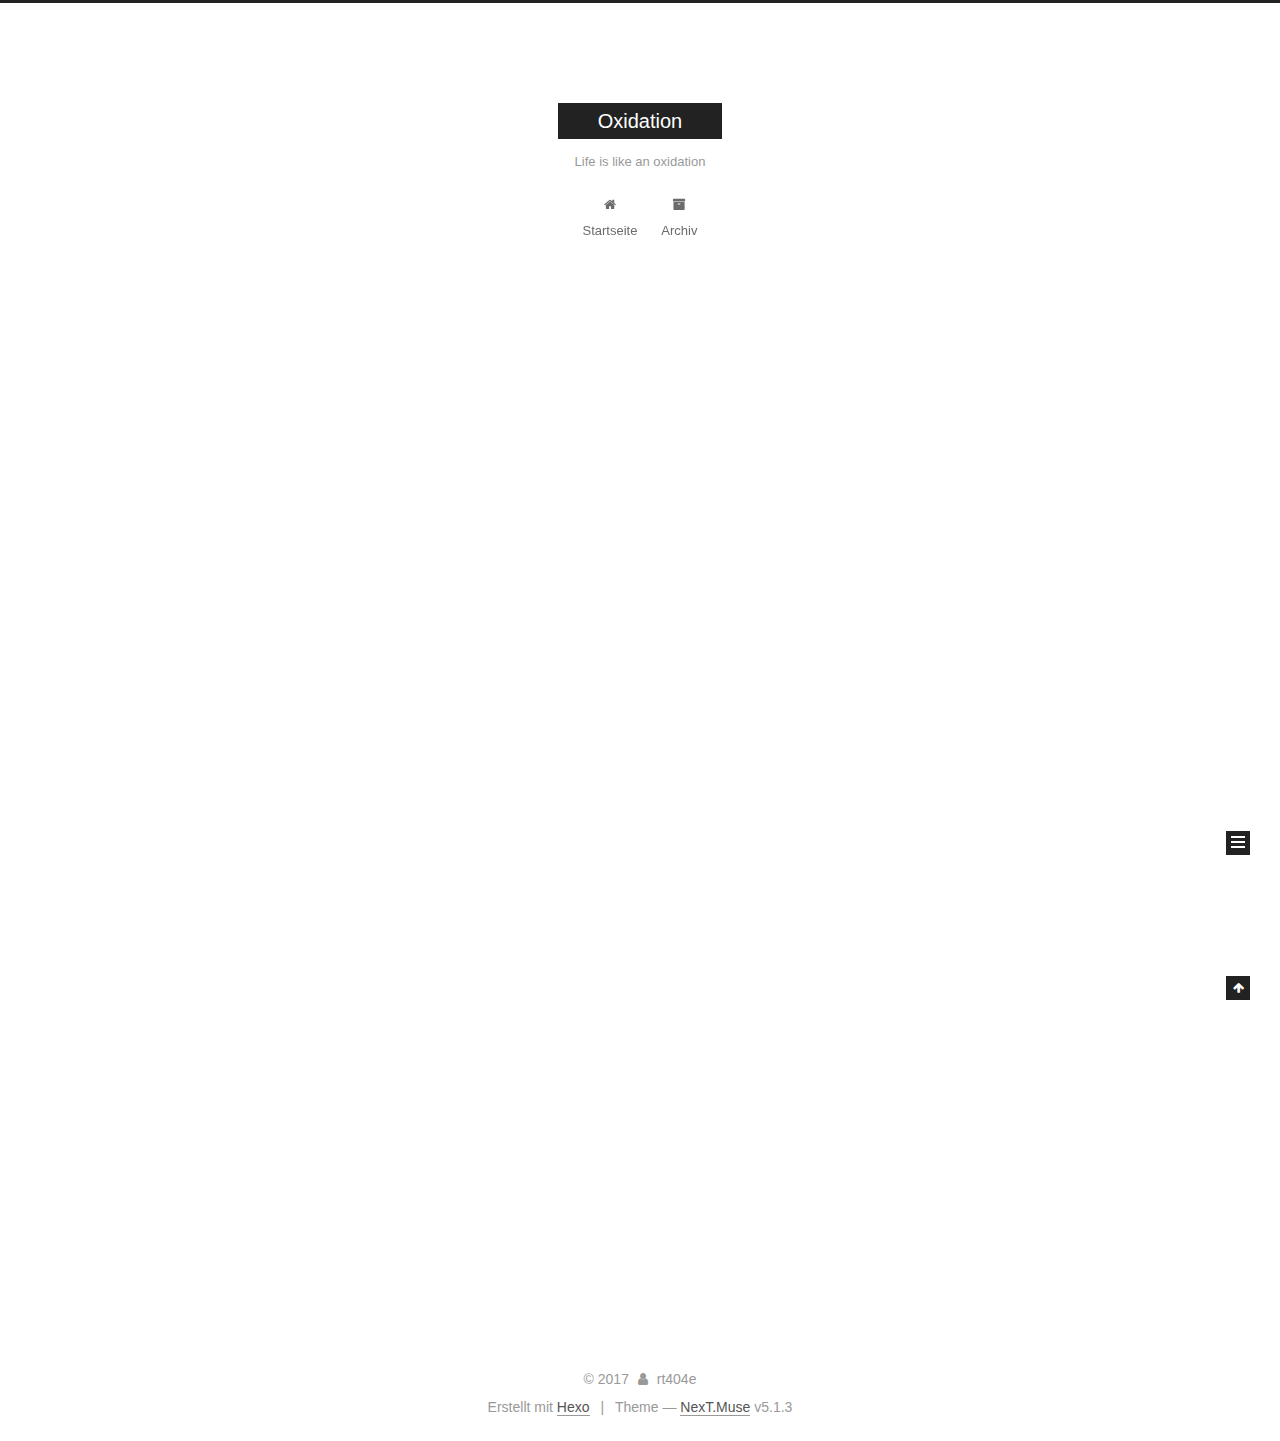
<file: index.html>
<!DOCTYPE html>



  


<html class="theme-next muse use-motion" lang="zh-CN">
<head>
  <meta charset="UTF-8"/>
<meta http-equiv="X-UA-Compatible" content="IE=edge" />
<meta name="viewport" content="width=device-width, initial-scale=1, maximum-scale=1"/>
<meta name="theme-color" content="#222">









<meta http-equiv="Cache-Control" content="no-transform" />
<meta http-equiv="Cache-Control" content="no-siteapp" />
















  
  
  <link href="/lib/fancybox/source/jquery.fancybox.css?v=2.1.5" rel="stylesheet" type="text/css" />







<link href="/lib/font-awesome/css/font-awesome.min.css?v=4.6.2" rel="stylesheet" type="text/css" />

<link href="/css/main.css?v=5.1.3" rel="stylesheet" type="text/css" />


  <link rel="apple-touch-icon" sizes="180x180" href="/images/apple-touch-icon-next.png?v=5.1.3">


  <link rel="icon" type="image/png" sizes="32x32" href="/images/favicon-32x32-next.png?v=5.1.3">


  <link rel="icon" type="image/png" sizes="16x16" href="/images/favicon-16x16-next.png?v=5.1.3">


  <link rel="mask-icon" href="/images/logo.svg?v=5.1.3" color="#222">





  <meta name="keywords" content="Hexo, NexT" />










<meta name="description" content="Started before the first second">
<meta property="og:type" content="website">
<meta property="og:title" content="Oxidation">
<meta property="og:url" content="http://oxidation.cc/index.html">
<meta property="og:site_name" content="Oxidation">
<meta property="og:description" content="Started before the first second">
<meta property="og:locale" content="zh-CN">
<meta name="twitter:card" content="summary">
<meta name="twitter:title" content="Oxidation">
<meta name="twitter:description" content="Started before the first second">



<script type="text/javascript" id="hexo.configurations">
  var NexT = window.NexT || {};
  var CONFIG = {
    root: '/',
    scheme: 'Muse',
    version: '5.1.3',
    sidebar: {"position":"left","display":"post","offset":12,"b2t":false,"scrollpercent":false,"onmobile":false},
    fancybox: true,
    tabs: true,
    motion: {"enable":true,"async":false,"transition":{"post_block":"fadeIn","post_header":"slideDownIn","post_body":"slideDownIn","coll_header":"slideLeftIn","sidebar":"slideUpIn"}},
    duoshuo: {
      userId: '0',
      author: 'Author'
    },
    algolia: {
      applicationID: '',
      apiKey: '',
      indexName: '',
      hits: {"per_page":10},
      labels: {"input_placeholder":"Search for Posts","hits_empty":"We didn't find any results for the search: ${query}","hits_stats":"${hits} results found in ${time} ms"}
    }
  };
</script>



  <link rel="canonical" href="http://oxidation.cc/"/>





  <title>Oxidation</title>
  








</head>

<body itemscope itemtype="http://schema.org/WebPage" lang="zh-CN">

  
  
    
  

  <div class="container sidebar-position-left 
  page-home">
    <div class="headband"></div>

    <header id="header" class="header" itemscope itemtype="http://schema.org/WPHeader">
      <div class="header-inner"><div class="site-brand-wrapper">
  <div class="site-meta ">
    

    <div class="custom-logo-site-title">
      <a href="/"  class="brand" rel="start">
        <span class="logo-line-before"><i></i></span>
        <span class="site-title">Oxidation</span>
        <span class="logo-line-after"><i></i></span>
      </a>
    </div>
      
        <p class="site-subtitle">Life is like an oxidation</p>
      
  </div>

  <div class="site-nav-toggle">
    <button>
      <span class="btn-bar"></span>
      <span class="btn-bar"></span>
      <span class="btn-bar"></span>
    </button>
  </div>
</div>

<nav class="site-nav">
  

  
    <ul id="menu" class="menu">
      
        
        <li class="menu-item menu-item-home">
          <a href="/" rel="section">
            
              <i class="menu-item-icon fa fa-fw fa-home"></i> <br />
            
            Startseite
          </a>
        </li>
      
        
        <li class="menu-item menu-item-archives">
          <a href="/archives/" rel="section">
            
              <i class="menu-item-icon fa fa-fw fa-archive"></i> <br />
            
            Archiv
          </a>
        </li>
      

      
    </ul>
  

  
</nav>



 </div>
    </header>

    <main id="main" class="main">
      <div class="main-inner">
        <div class="content-wrap">
          <div id="content" class="content">
            
  <section id="posts" class="posts-expand">
    
      

  

  
  
  

  <article class="post post-type-normal" itemscope itemtype="http://schema.org/Article">
  
  
  
  <div class="post-block">
    <link itemprop="mainEntityOfPage" href="http://oxidation.cc/2017/11/25/hello-world/">

    <span hidden itemprop="author" itemscope itemtype="http://schema.org/Person">
      <meta itemprop="name" content="rt404e">
      <meta itemprop="description" content="">
      <meta itemprop="image" content="/images/avatar.gif">
    </span>

    <span hidden itemprop="publisher" itemscope itemtype="http://schema.org/Organization">
      <meta itemprop="name" content="Oxidation">
    </span>

    
      <header class="post-header">

        
        
          <h1 class="post-title" itemprop="name headline">
                
                <a class="post-title-link" href="/2017/11/25/hello-world/" itemprop="url">Hello World</a></h1>
        

        <div class="post-meta">
          <span class="post-time">
            
              <span class="post-meta-item-icon">
                <i class="fa fa-calendar-o"></i>
              </span>
              
                <span class="post-meta-item-text">Veröffentlicht am</span>
              
              <time title="Post created" itemprop="dateCreated datePublished" datetime="2017-11-25T12:34:35+08:00">
                2017-11-25
              </time>
            

            

            
          </span>

          

          
            
          

          
          

          

          

          

        </div>
      </header>
    

    
    
    
    <div class="post-body" itemprop="articleBody">

      
      

      
        
          
            <p>Welcome to <a href="https://hexo.io/" target="_blank" rel="noopener">Hexo</a>! This is your very first post. Check <a href="https://hexo.io/docs/" target="_blank" rel="noopener">documentation</a> for more info. If you get any problems when using Hexo, you can find the answer in <a href="https://hexo.io/docs/troubleshooting.html" target="_blank" rel="noopener">troubleshooting</a> or you can ask me on <a href="https://github.com/hexojs/hexo/issues" target="_blank" rel="noopener">GitHub</a>.</p>
<h2 id="Quick-Start"><a href="#Quick-Start" class="headerlink" title="Quick Start"></a>Quick Start</h2><h3 id="Create-a-new-post"><a href="#Create-a-new-post" class="headerlink" title="Create a new post"></a>Create a new post</h3><figure class="highlight bash"><table><tr><td class="gutter"><pre><span class="line">1</span><br></pre></td><td class="code"><pre><span class="line">$ hexo new <span class="string">"My New Post"</span></span><br></pre></td></tr></table></figure>
<p>More info: <a href="https://hexo.io/docs/writing.html" target="_blank" rel="noopener">Writing</a></p>
<h3 id="Run-server"><a href="#Run-server" class="headerlink" title="Run server"></a>Run server</h3><figure class="highlight bash"><table><tr><td class="gutter"><pre><span class="line">1</span><br></pre></td><td class="code"><pre><span class="line">$ hexo server</span><br></pre></td></tr></table></figure>
<p>More info: <a href="https://hexo.io/docs/server.html" target="_blank" rel="noopener">Server</a></p>
<h3 id="Generate-static-files"><a href="#Generate-static-files" class="headerlink" title="Generate static files"></a>Generate static files</h3><figure class="highlight bash"><table><tr><td class="gutter"><pre><span class="line">1</span><br></pre></td><td class="code"><pre><span class="line">$ hexo generate</span><br></pre></td></tr></table></figure>
<p>More info: <a href="https://hexo.io/docs/generating.html" target="_blank" rel="noopener">Generating</a></p>
<h3 id="Deploy-to-remote-sites"><a href="#Deploy-to-remote-sites" class="headerlink" title="Deploy to remote sites"></a>Deploy to remote sites</h3><figure class="highlight bash"><table><tr><td class="gutter"><pre><span class="line">1</span><br></pre></td><td class="code"><pre><span class="line">$ hexo deploy</span><br></pre></td></tr></table></figure>
<p>More info: <a href="https://hexo.io/docs/deployment.html" target="_blank" rel="noopener">Deployment</a></p>

          
        
      
    </div>
    
    
    

    

    

    

    <footer class="post-footer">
      

      

      

      
      
        <div class="post-eof"></div>
      
    </footer>
  </div>
  
  
  
  </article>


    
  </section>

  


          </div>
          


          

        </div>
        
          
  
  <div class="sidebar-toggle">
    <div class="sidebar-toggle-line-wrap">
      <span class="sidebar-toggle-line sidebar-toggle-line-first"></span>
      <span class="sidebar-toggle-line sidebar-toggle-line-middle"></span>
      <span class="sidebar-toggle-line sidebar-toggle-line-last"></span>
    </div>
  </div>

  <aside id="sidebar" class="sidebar">
    
    <div class="sidebar-inner">

      

      

      <section class="site-overview-wrap sidebar-panel sidebar-panel-active">
        <div class="site-overview">
          <div class="site-author motion-element" itemprop="author" itemscope itemtype="http://schema.org/Person">
            
              <p class="site-author-name" itemprop="name">rt404e</p>
              <p class="site-description motion-element" itemprop="description">Started before the first second</p>
          </div>

          <nav class="site-state motion-element">

            
              <div class="site-state-item site-state-posts">
              
                <a href="/archives/">
              
                  <span class="site-state-item-count">1</span>
                  <span class="site-state-item-name">Artikel</span>
                </a>
              </div>
            

            

            

          </nav>

          

          <div class="links-of-author motion-element">
            
          </div>

          
          

          
          

          

        </div>
      </section>

      

      

    </div>
  </aside>


        
      </div>
    </main>

    <footer id="footer" class="footer">
      <div class="footer-inner">
        <div class="copyright">&copy; <span itemprop="copyrightYear">2017</span>
  <span class="with-love">
    <i class="fa fa-user"></i>
  </span>
  <span class="author" itemprop="copyrightHolder">rt404e</span>

  
</div>


  <div class="powered-by">Erstellt mit  <a class="theme-link" target="_blank" href="https://hexo.io">Hexo</a></div>



  <span class="post-meta-divider">|</span>



  <div class="theme-info">Theme &mdash; <a class="theme-link" target="_blank" href="https://github.com/iissnan/hexo-theme-next">NexT.Muse</a> v5.1.3</div>




        







        
      </div>
    </footer>

    
      <div class="back-to-top">
        <i class="fa fa-arrow-up"></i>
        
      </div>
    

    

  </div>

  

<script type="text/javascript">
  if (Object.prototype.toString.call(window.Promise) !== '[object Function]') {
    window.Promise = null;
  }
</script>









  












  
  
    <script type="text/javascript" src="/lib/jquery/index.js?v=2.1.3"></script>
  

  
  
    <script type="text/javascript" src="/lib/fastclick/lib/fastclick.min.js?v=1.0.6"></script>
  

  
  
    <script type="text/javascript" src="/lib/jquery_lazyload/jquery.lazyload.js?v=1.9.7"></script>
  

  
  
    <script type="text/javascript" src="/lib/velocity/velocity.min.js?v=1.2.1"></script>
  

  
  
    <script type="text/javascript" src="/lib/velocity/velocity.ui.min.js?v=1.2.1"></script>
  

  
  
    <script type="text/javascript" src="/lib/fancybox/source/jquery.fancybox.pack.js?v=2.1.5"></script>
  


  


  <script type="text/javascript" src="/js/src/utils.js?v=5.1.3"></script>

  <script type="text/javascript" src="/js/src/motion.js?v=5.1.3"></script>



  
  

  

  


  <script type="text/javascript" src="/js/src/bootstrap.js?v=5.1.3"></script>



  


  




	





  





  












  





  

  

  

  
  

  

  

  

</body>
</html>
</file>
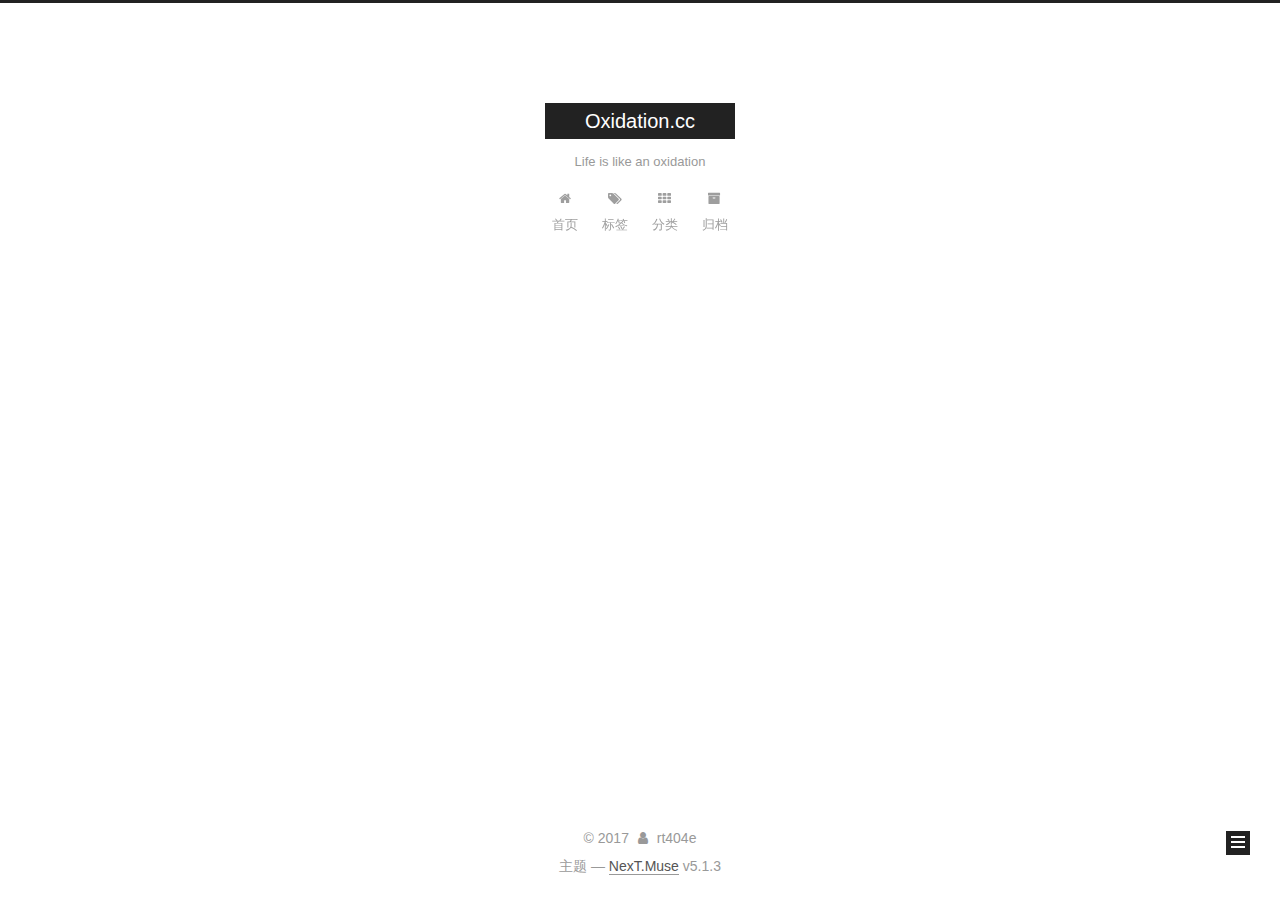
<file: archives/index.html>
<!DOCTYPE html>



  


<html class="theme-next muse use-motion" lang="zh-Hans">
<head>
  <meta charset="UTF-8"/>
<meta http-equiv="X-UA-Compatible" content="IE=edge" />
<meta name="viewport" content="width=device-width, initial-scale=1, maximum-scale=1"/>
<meta name="theme-color" content="#222">









<meta http-equiv="Cache-Control" content="no-transform" />
<meta http-equiv="Cache-Control" content="no-siteapp" />
















  
  
  <link href="/lib/fancybox/source/jquery.fancybox.css?v=2.1.5" rel="stylesheet" type="text/css" />







<link href="/lib/font-awesome/css/font-awesome.min.css?v=4.6.2" rel="stylesheet" type="text/css" />

<link href="/css/main.css?v=5.1.3" rel="stylesheet" type="text/css" />


  <link rel="apple-touch-icon" sizes="180x180" href="/images/apple-touch-icon-next.png?v=5.1.3">


  <link rel="icon" type="image/png" sizes="32x32" href="/images/favicon-32x32-next.png?v=5.1.3">


  <link rel="icon" type="image/png" sizes="16x16" href="/images/favicon-16x16-next.png?v=5.1.3">


  <link rel="mask-icon" href="/images/logo.svg?v=5.1.3" color="#222">





  <meta name="keywords" content="Roland's notepad" />










<meta name="description" content="Started before the first second">
<meta property="og:type" content="website">
<meta property="og:title" content="Oxidation.cc">
<meta property="og:url" content="http://oxidation.cc/archives/index.html">
<meta property="og:site_name" content="Oxidation.cc">
<meta property="og:description" content="Started before the first second">
<meta property="og:locale" content="zh-Hans">
<meta name="twitter:card" content="summary">
<meta name="twitter:title" content="Oxidation.cc">
<meta name="twitter:description" content="Started before the first second">



<script type="text/javascript" id="hexo.configurations">
  var NexT = window.NexT || {};
  var CONFIG = {
    root: '/',
    scheme: 'Muse',
    version: '5.1.3',
    sidebar: {"position":"left","display":"post","offset":12,"b2t":false,"scrollpercent":false,"onmobile":false},
    fancybox: true,
    tabs: true,
    motion: {"enable":true,"async":false,"transition":{"post_block":"fadeIn","post_header":"slideDownIn","post_body":"slideDownIn","coll_header":"slideLeftIn","sidebar":"slideUpIn"}},
    duoshuo: {
      userId: '0',
      author: '博主'
    },
    algolia: {
      applicationID: '',
      apiKey: '',
      indexName: '',
      hits: {"per_page":10},
      labels: {"input_placeholder":"Search for Posts","hits_empty":"We didn't find any results for the search: ${query}","hits_stats":"${hits} results found in ${time} ms"}
    }
  };
</script>



  <link rel="canonical" href="http://oxidation.cc/archives/"/>





  <title>归档 | Oxidation.cc</title>
  








</head>

<body itemscope itemtype="http://schema.org/WebPage" lang="zh-Hans">

  
  
    
  

  <div class="container sidebar-position-left page-archive">
    <div class="headband"></div>

    <header id="header" class="header" itemscope itemtype="http://schema.org/WPHeader">
      <div class="header-inner"><div class="site-brand-wrapper">
  <div class="site-meta ">
    

    <div class="custom-logo-site-title">
      <a href="/"  class="brand" rel="start">
        <span class="logo-line-before"><i></i></span>
        <span class="site-title">Oxidation.cc</span>
        <span class="logo-line-after"><i></i></span>
      </a>
    </div>
      
        <p class="site-subtitle">Life is like an oxidation</p>
      
  </div>

  <div class="site-nav-toggle">
    <button>
      <span class="btn-bar"></span>
      <span class="btn-bar"></span>
      <span class="btn-bar"></span>
    </button>
  </div>
</div>

<nav class="site-nav">
  

  
    <ul id="menu" class="menu">
      
        
        <li class="menu-item menu-item-home">
          <a href="/" rel="section">
            
              <i class="menu-item-icon fa fa-fw fa-home"></i> <br />
            
            首页
          </a>
        </li>
      
        
        <li class="menu-item menu-item-tags">
          <a href="/tags/" rel="section">
            
              <i class="menu-item-icon fa fa-fw fa-tags"></i> <br />
            
            标签
          </a>
        </li>
      
        
        <li class="menu-item menu-item-categories">
          <a href="/categories/" rel="section">
            
              <i class="menu-item-icon fa fa-fw fa-th"></i> <br />
            
            分类
          </a>
        </li>
      
        
        <li class="menu-item menu-item-archives">
          <a href="/archives/" rel="section">
            
              <i class="menu-item-icon fa fa-fw fa-archive"></i> <br />
            
            归档
          </a>
        </li>
      

      
    </ul>
  

  
</nav>



 </div>
    </header>

    <main id="main" class="main">
      <div class="main-inner">
        <div class="content-wrap">
          <div id="content" class="content">
            

  
  
  
  <div class="post-block archive">
    <div id="posts" class="posts-collapse">
      <span class="archive-move-on"></span>

      <span class="archive-page-counter">
        
        
        
          
        
        嗯..! 目前共计 2 篇日志。 继续努力。
      </span>

      

        
        
        

        
          
          <div class="collection-title">
            <h1 class="archive-year" id="archive-year-2017">2017</h1>
          </div>
        
        

        

  <article class="post post-type-normal" itemscope itemtype="http://schema.org/Article">
    <header class="post-header">

      <h2 class="post-title">
        
            <a class="post-title-link" href="/2017/11/25/workspace1/" itemprop="url">
              
                <span itemprop="name">workspace1</span>
              
            </a>
        
      </h2>

      <div class="post-meta">
        <time class="post-time" itemprop="dateCreated"
              datetime="2017-11-25T16:48:58+08:00"
              content="2017-11-25" >
          11-25
        </time>
      </div>

    </header>
  </article>



      

        
        
        

        
        

        

  <article class="post post-type-normal" itemscope itemtype="http://schema.org/Article">
    <header class="post-header">

      <h2 class="post-title">
        
            <a class="post-title-link" href="/2017/11/25/hello-world/" itemprop="url">
              
                <span itemprop="name">Roland's notepad</span>
              
            </a>
        
      </h2>

      <div class="post-meta">
        <time class="post-time" itemprop="dateCreated"
              datetime="2017-11-25T12:34:35+08:00"
              content="2017-11-25" >
          11-25
        </time>
      </div>

    </header>
  </article>



      

    </div>
  </div>
  
  
  

  



          </div>
          


          

        </div>
        
          
  
  <div class="sidebar-toggle">
    <div class="sidebar-toggle-line-wrap">
      <span class="sidebar-toggle-line sidebar-toggle-line-first"></span>
      <span class="sidebar-toggle-line sidebar-toggle-line-middle"></span>
      <span class="sidebar-toggle-line sidebar-toggle-line-last"></span>
    </div>
  </div>

  <aside id="sidebar" class="sidebar">
    
    <div class="sidebar-inner">

      

      

      <section class="site-overview-wrap sidebar-panel sidebar-panel-active">
        <div class="site-overview">
          <div class="site-author motion-element" itemprop="author" itemscope itemtype="http://schema.org/Person">
            
              <p class="site-author-name" itemprop="name">rt404e</p>
              <p class="site-description motion-element" itemprop="description">Started before the first second</p>
          </div>

          <nav class="site-state motion-element">

            
              <div class="site-state-item site-state-posts">
              
                <a href="/archives/">
              
                  <span class="site-state-item-count">2</span>
                  <span class="site-state-item-name">日志</span>
                </a>
              </div>
            

            

            

          </nav>

          

          <div class="links-of-author motion-element">
            
          </div>

          
          

          
          

          

        </div>
      </section>

      

      

    </div>
  </aside>


        
      </div>
    </main>

    <footer id="footer" class="footer">
      <div class="footer-inner">
        <div class="copyright">&copy; <span itemprop="copyrightYear">2017</span>
  <span class="with-love">
    <i class="fa fa-user"></i>
  </span>
  <span class="author" itemprop="copyrightHolder">rt404e</span>

  
</div>






  <div class="theme-info">主题 &mdash; <a class="theme-link" target="_blank" href="https://github.com/iissnan/hexo-theme-next">NexT.Muse</a> v5.1.3</div>




        







        
      </div>
    </footer>

    
      <div class="back-to-top">
        <i class="fa fa-arrow-up"></i>
        
      </div>
    

    

  </div>

  

<script type="text/javascript">
  if (Object.prototype.toString.call(window.Promise) !== '[object Function]') {
    window.Promise = null;
  }
</script>









  












  
  
    <script type="text/javascript" src="/lib/jquery/index.js?v=2.1.3"></script>
  

  
  
    <script type="text/javascript" src="/lib/fastclick/lib/fastclick.min.js?v=1.0.6"></script>
  

  
  
    <script type="text/javascript" src="/lib/jquery_lazyload/jquery.lazyload.js?v=1.9.7"></script>
  

  
  
    <script type="text/javascript" src="/lib/velocity/velocity.min.js?v=1.2.1"></script>
  

  
  
    <script type="text/javascript" src="/lib/velocity/velocity.ui.min.js?v=1.2.1"></script>
  

  
  
    <script type="text/javascript" src="/lib/fancybox/source/jquery.fancybox.pack.js?v=2.1.5"></script>
  


  


  <script type="text/javascript" src="/js/src/utils.js?v=5.1.3"></script>

  <script type="text/javascript" src="/js/src/motion.js?v=5.1.3"></script>



  
  

  

  


  <script type="text/javascript" src="/js/src/bootstrap.js?v=5.1.3"></script>



  


  




	





  





  












  





  

  

  

  
  

  

  

  

</body>
</html>
</file>
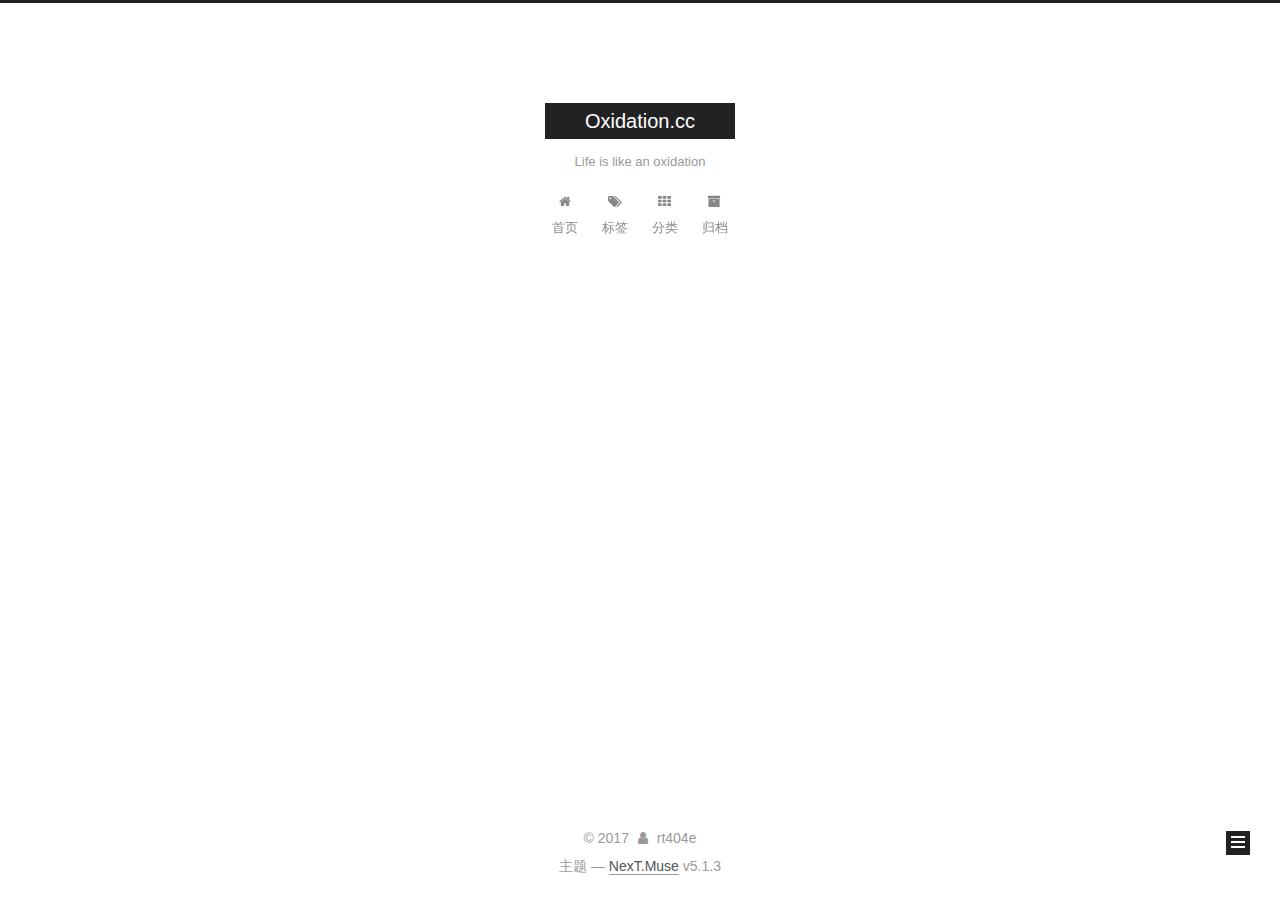
<file: archives/2017/index.html>
<!DOCTYPE html>



  


<html class="theme-next muse use-motion" lang="zh-Hans">
<head>
  <meta charset="UTF-8"/>
<meta http-equiv="X-UA-Compatible" content="IE=edge" />
<meta name="viewport" content="width=device-width, initial-scale=1, maximum-scale=1"/>
<meta name="theme-color" content="#222">









<meta http-equiv="Cache-Control" content="no-transform" />
<meta http-equiv="Cache-Control" content="no-siteapp" />
















  
  
  <link href="/lib/fancybox/source/jquery.fancybox.css?v=2.1.5" rel="stylesheet" type="text/css" />







<link href="/lib/font-awesome/css/font-awesome.min.css?v=4.6.2" rel="stylesheet" type="text/css" />

<link href="/css/main.css?v=5.1.3" rel="stylesheet" type="text/css" />


  <link rel="apple-touch-icon" sizes="180x180" href="/images/apple-touch-icon-next.png?v=5.1.3">


  <link rel="icon" type="image/png" sizes="32x32" href="/images/favicon-32x32-next.png?v=5.1.3">


  <link rel="icon" type="image/png" sizes="16x16" href="/images/favicon-16x16-next.png?v=5.1.3">


  <link rel="mask-icon" href="/images/logo.svg?v=5.1.3" color="#222">





  <meta name="keywords" content="Roland's notepad" />










<meta name="description" content="Started before the first second">
<meta property="og:type" content="website">
<meta property="og:title" content="Oxidation.cc">
<meta property="og:url" content="http://oxidation.cc/archives/2017/index.html">
<meta property="og:site_name" content="Oxidation.cc">
<meta property="og:description" content="Started before the first second">
<meta property="og:locale" content="zh-Hans">
<meta name="twitter:card" content="summary">
<meta name="twitter:title" content="Oxidation.cc">
<meta name="twitter:description" content="Started before the first second">



<script type="text/javascript" id="hexo.configurations">
  var NexT = window.NexT || {};
  var CONFIG = {
    root: '/',
    scheme: 'Muse',
    version: '5.1.3',
    sidebar: {"position":"left","display":"post","offset":12,"b2t":false,"scrollpercent":false,"onmobile":false},
    fancybox: true,
    tabs: true,
    motion: {"enable":true,"async":false,"transition":{"post_block":"fadeIn","post_header":"slideDownIn","post_body":"slideDownIn","coll_header":"slideLeftIn","sidebar":"slideUpIn"}},
    duoshuo: {
      userId: '0',
      author: '博主'
    },
    algolia: {
      applicationID: '',
      apiKey: '',
      indexName: '',
      hits: {"per_page":10},
      labels: {"input_placeholder":"Search for Posts","hits_empty":"We didn't find any results for the search: ${query}","hits_stats":"${hits} results found in ${time} ms"}
    }
  };
</script>



  <link rel="canonical" href="http://oxidation.cc/archives/2017/"/>





  <title>归档 | Oxidation.cc</title>
  








</head>

<body itemscope itemtype="http://schema.org/WebPage" lang="zh-Hans">

  
  
    
  

  <div class="container sidebar-position-left page-archive">
    <div class="headband"></div>

    <header id="header" class="header" itemscope itemtype="http://schema.org/WPHeader">
      <div class="header-inner"><div class="site-brand-wrapper">
  <div class="site-meta ">
    

    <div class="custom-logo-site-title">
      <a href="/"  class="brand" rel="start">
        <span class="logo-line-before"><i></i></span>
        <span class="site-title">Oxidation.cc</span>
        <span class="logo-line-after"><i></i></span>
      </a>
    </div>
      
        <p class="site-subtitle">Life is like an oxidation</p>
      
  </div>

  <div class="site-nav-toggle">
    <button>
      <span class="btn-bar"></span>
      <span class="btn-bar"></span>
      <span class="btn-bar"></span>
    </button>
  </div>
</div>

<nav class="site-nav">
  

  
    <ul id="menu" class="menu">
      
        
        <li class="menu-item menu-item-home">
          <a href="/" rel="section">
            
              <i class="menu-item-icon fa fa-fw fa-home"></i> <br />
            
            首页
          </a>
        </li>
      
        
        <li class="menu-item menu-item-tags">
          <a href="/tags/" rel="section">
            
              <i class="menu-item-icon fa fa-fw fa-tags"></i> <br />
            
            标签
          </a>
        </li>
      
        
        <li class="menu-item menu-item-categories">
          <a href="/categories/" rel="section">
            
              <i class="menu-item-icon fa fa-fw fa-th"></i> <br />
            
            分类
          </a>
        </li>
      
        
        <li class="menu-item menu-item-archives">
          <a href="/archives/" rel="section">
            
              <i class="menu-item-icon fa fa-fw fa-archive"></i> <br />
            
            归档
          </a>
        </li>
      

      
    </ul>
  

  
</nav>



 </div>
    </header>

    <main id="main" class="main">
      <div class="main-inner">
        <div class="content-wrap">
          <div id="content" class="content">
            

  
  
  
  <div class="post-block archive">
    <div id="posts" class="posts-collapse">
      <span class="archive-move-on"></span>

      <span class="archive-page-counter">
        
        
        
          
        
        嗯..! 目前共计 2 篇日志。 继续努力。
      </span>

      

        
        
        

        
          
          <div class="collection-title">
            <h1 class="archive-year" id="archive-year-2017">2017</h1>
          </div>
        
        

        

  <article class="post post-type-normal" itemscope itemtype="http://schema.org/Article">
    <header class="post-header">

      <h2 class="post-title">
        
            <a class="post-title-link" href="/2017/11/25/workspace1/" itemprop="url">
              
                <span itemprop="name">workspace1</span>
              
            </a>
        
      </h2>

      <div class="post-meta">
        <time class="post-time" itemprop="dateCreated"
              datetime="2017-11-25T16:48:58+08:00"
              content="2017-11-25" >
          11-25
        </time>
      </div>

    </header>
  </article>



      

        
        
        

        
        

        

  <article class="post post-type-normal" itemscope itemtype="http://schema.org/Article">
    <header class="post-header">

      <h2 class="post-title">
        
            <a class="post-title-link" href="/2017/11/25/hello-world/" itemprop="url">
              
                <span itemprop="name">Roland's notepad</span>
              
            </a>
        
      </h2>

      <div class="post-meta">
        <time class="post-time" itemprop="dateCreated"
              datetime="2017-11-25T12:34:35+08:00"
              content="2017-11-25" >
          11-25
        </time>
      </div>

    </header>
  </article>



      

    </div>
  </div>
  
  
  

  



          </div>
          


          

        </div>
        
          
  
  <div class="sidebar-toggle">
    <div class="sidebar-toggle-line-wrap">
      <span class="sidebar-toggle-line sidebar-toggle-line-first"></span>
      <span class="sidebar-toggle-line sidebar-toggle-line-middle"></span>
      <span class="sidebar-toggle-line sidebar-toggle-line-last"></span>
    </div>
  </div>

  <aside id="sidebar" class="sidebar">
    
    <div class="sidebar-inner">

      

      

      <section class="site-overview-wrap sidebar-panel sidebar-panel-active">
        <div class="site-overview">
          <div class="site-author motion-element" itemprop="author" itemscope itemtype="http://schema.org/Person">
            
              <p class="site-author-name" itemprop="name">rt404e</p>
              <p class="site-description motion-element" itemprop="description">Started before the first second</p>
          </div>

          <nav class="site-state motion-element">

            
              <div class="site-state-item site-state-posts">
              
                <a href="/archives/">
              
                  <span class="site-state-item-count">2</span>
                  <span class="site-state-item-name">日志</span>
                </a>
              </div>
            

            

            

          </nav>

          

          <div class="links-of-author motion-element">
            
          </div>

          
          

          
          

          

        </div>
      </section>

      

      

    </div>
  </aside>


        
      </div>
    </main>

    <footer id="footer" class="footer">
      <div class="footer-inner">
        <div class="copyright">&copy; <span itemprop="copyrightYear">2017</span>
  <span class="with-love">
    <i class="fa fa-user"></i>
  </span>
  <span class="author" itemprop="copyrightHolder">rt404e</span>

  
</div>






  <div class="theme-info">主题 &mdash; <a class="theme-link" target="_blank" href="https://github.com/iissnan/hexo-theme-next">NexT.Muse</a> v5.1.3</div>




        







        
      </div>
    </footer>

    
      <div class="back-to-top">
        <i class="fa fa-arrow-up"></i>
        
      </div>
    

    

  </div>

  

<script type="text/javascript">
  if (Object.prototype.toString.call(window.Promise) !== '[object Function]') {
    window.Promise = null;
  }
</script>









  












  
  
    <script type="text/javascript" src="/lib/jquery/index.js?v=2.1.3"></script>
  

  
  
    <script type="text/javascript" src="/lib/fastclick/lib/fastclick.min.js?v=1.0.6"></script>
  

  
  
    <script type="text/javascript" src="/lib/jquery_lazyload/jquery.lazyload.js?v=1.9.7"></script>
  

  
  
    <script type="text/javascript" src="/lib/velocity/velocity.min.js?v=1.2.1"></script>
  

  
  
    <script type="text/javascript" src="/lib/velocity/velocity.ui.min.js?v=1.2.1"></script>
  

  
  
    <script type="text/javascript" src="/lib/fancybox/source/jquery.fancybox.pack.js?v=2.1.5"></script>
  


  


  <script type="text/javascript" src="/js/src/utils.js?v=5.1.3"></script>

  <script type="text/javascript" src="/js/src/motion.js?v=5.1.3"></script>



  
  

  

  


  <script type="text/javascript" src="/js/src/bootstrap.js?v=5.1.3"></script>



  


  




	





  





  












  





  

  

  

  
  

  

  

  

</body>
</html>
</file>
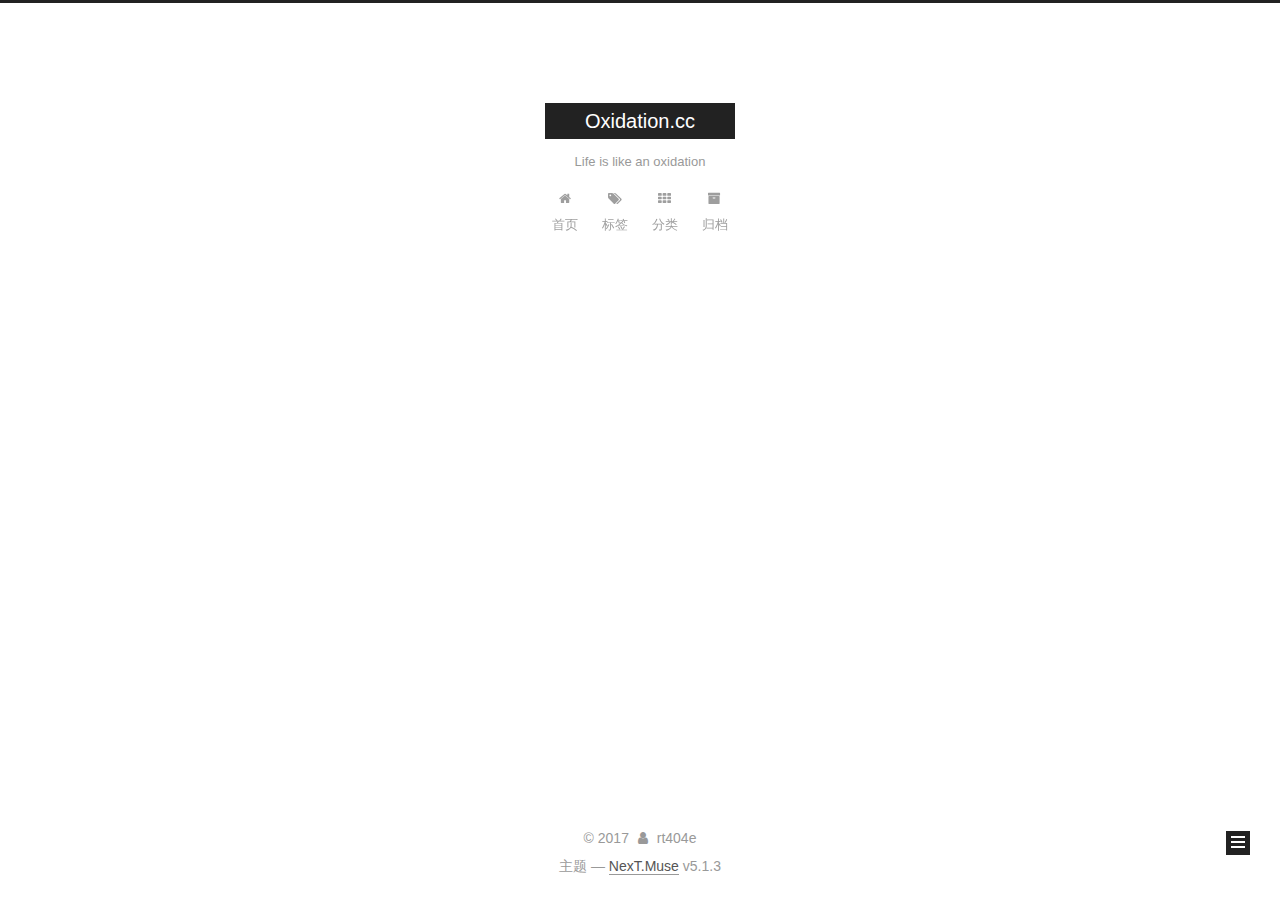
<file: archives/2017/11/index.html>
<!DOCTYPE html>



  


<html class="theme-next muse use-motion" lang="zh-Hans">
<head>
  <meta charset="UTF-8"/>
<meta http-equiv="X-UA-Compatible" content="IE=edge" />
<meta name="viewport" content="width=device-width, initial-scale=1, maximum-scale=1"/>
<meta name="theme-color" content="#222">









<meta http-equiv="Cache-Control" content="no-transform" />
<meta http-equiv="Cache-Control" content="no-siteapp" />
















  
  
  <link href="/lib/fancybox/source/jquery.fancybox.css?v=2.1.5" rel="stylesheet" type="text/css" />







<link href="/lib/font-awesome/css/font-awesome.min.css?v=4.6.2" rel="stylesheet" type="text/css" />

<link href="/css/main.css?v=5.1.3" rel="stylesheet" type="text/css" />


  <link rel="apple-touch-icon" sizes="180x180" href="/images/apple-touch-icon-next.png?v=5.1.3">


  <link rel="icon" type="image/png" sizes="32x32" href="/images/favicon-32x32-next.png?v=5.1.3">


  <link rel="icon" type="image/png" sizes="16x16" href="/images/favicon-16x16-next.png?v=5.1.3">


  <link rel="mask-icon" href="/images/logo.svg?v=5.1.3" color="#222">





  <meta name="keywords" content="Roland's notepad" />










<meta name="description" content="Started before the first second">
<meta property="og:type" content="website">
<meta property="og:title" content="Oxidation.cc">
<meta property="og:url" content="http://oxidation.cc/archives/2017/11/index.html">
<meta property="og:site_name" content="Oxidation.cc">
<meta property="og:description" content="Started before the first second">
<meta property="og:locale" content="zh-Hans">
<meta name="twitter:card" content="summary">
<meta name="twitter:title" content="Oxidation.cc">
<meta name="twitter:description" content="Started before the first second">



<script type="text/javascript" id="hexo.configurations">
  var NexT = window.NexT || {};
  var CONFIG = {
    root: '/',
    scheme: 'Muse',
    version: '5.1.3',
    sidebar: {"position":"left","display":"post","offset":12,"b2t":false,"scrollpercent":false,"onmobile":false},
    fancybox: true,
    tabs: true,
    motion: {"enable":true,"async":false,"transition":{"post_block":"fadeIn","post_header":"slideDownIn","post_body":"slideDownIn","coll_header":"slideLeftIn","sidebar":"slideUpIn"}},
    duoshuo: {
      userId: '0',
      author: '博主'
    },
    algolia: {
      applicationID: '',
      apiKey: '',
      indexName: '',
      hits: {"per_page":10},
      labels: {"input_placeholder":"Search for Posts","hits_empty":"We didn't find any results for the search: ${query}","hits_stats":"${hits} results found in ${time} ms"}
    }
  };
</script>



  <link rel="canonical" href="http://oxidation.cc/archives/2017/11/"/>





  <title>归档 | Oxidation.cc</title>
  








</head>

<body itemscope itemtype="http://schema.org/WebPage" lang="zh-Hans">

  
  
    
  

  <div class="container sidebar-position-left page-archive">
    <div class="headband"></div>

    <header id="header" class="header" itemscope itemtype="http://schema.org/WPHeader">
      <div class="header-inner"><div class="site-brand-wrapper">
  <div class="site-meta ">
    

    <div class="custom-logo-site-title">
      <a href="/"  class="brand" rel="start">
        <span class="logo-line-before"><i></i></span>
        <span class="site-title">Oxidation.cc</span>
        <span class="logo-line-after"><i></i></span>
      </a>
    </div>
      
        <p class="site-subtitle">Life is like an oxidation</p>
      
  </div>

  <div class="site-nav-toggle">
    <button>
      <span class="btn-bar"></span>
      <span class="btn-bar"></span>
      <span class="btn-bar"></span>
    </button>
  </div>
</div>

<nav class="site-nav">
  

  
    <ul id="menu" class="menu">
      
        
        <li class="menu-item menu-item-home">
          <a href="/" rel="section">
            
              <i class="menu-item-icon fa fa-fw fa-home"></i> <br />
            
            首页
          </a>
        </li>
      
        
        <li class="menu-item menu-item-tags">
          <a href="/tags/" rel="section">
            
              <i class="menu-item-icon fa fa-fw fa-tags"></i> <br />
            
            标签
          </a>
        </li>
      
        
        <li class="menu-item menu-item-categories">
          <a href="/categories/" rel="section">
            
              <i class="menu-item-icon fa fa-fw fa-th"></i> <br />
            
            分类
          </a>
        </li>
      
        
        <li class="menu-item menu-item-archives">
          <a href="/archives/" rel="section">
            
              <i class="menu-item-icon fa fa-fw fa-archive"></i> <br />
            
            归档
          </a>
        </li>
      

      
    </ul>
  

  
</nav>



 </div>
    </header>

    <main id="main" class="main">
      <div class="main-inner">
        <div class="content-wrap">
          <div id="content" class="content">
            

  
  
  
  <div class="post-block archive">
    <div id="posts" class="posts-collapse">
      <span class="archive-move-on"></span>

      <span class="archive-page-counter">
        
        
        
          
        
        嗯..! 目前共计 2 篇日志。 继续努力。
      </span>

      

        
        
        

        
          
          <div class="collection-title">
            <h1 class="archive-year" id="archive-year-2017">2017</h1>
          </div>
        
        

        

  <article class="post post-type-normal" itemscope itemtype="http://schema.org/Article">
    <header class="post-header">

      <h2 class="post-title">
        
            <a class="post-title-link" href="/2017/11/25/workspace1/" itemprop="url">
              
                <span itemprop="name">workspace1</span>
              
            </a>
        
      </h2>

      <div class="post-meta">
        <time class="post-time" itemprop="dateCreated"
              datetime="2017-11-25T16:48:58+08:00"
              content="2017-11-25" >
          11-25
        </time>
      </div>

    </header>
  </article>



      

        
        
        

        
        

        

  <article class="post post-type-normal" itemscope itemtype="http://schema.org/Article">
    <header class="post-header">

      <h2 class="post-title">
        
            <a class="post-title-link" href="/2017/11/25/hello-world/" itemprop="url">
              
                <span itemprop="name">Roland's notepad</span>
              
            </a>
        
      </h2>

      <div class="post-meta">
        <time class="post-time" itemprop="dateCreated"
              datetime="2017-11-25T12:34:35+08:00"
              content="2017-11-25" >
          11-25
        </time>
      </div>

    </header>
  </article>



      

    </div>
  </div>
  
  
  

  



          </div>
          


          

        </div>
        
          
  
  <div class="sidebar-toggle">
    <div class="sidebar-toggle-line-wrap">
      <span class="sidebar-toggle-line sidebar-toggle-line-first"></span>
      <span class="sidebar-toggle-line sidebar-toggle-line-middle"></span>
      <span class="sidebar-toggle-line sidebar-toggle-line-last"></span>
    </div>
  </div>

  <aside id="sidebar" class="sidebar">
    
    <div class="sidebar-inner">

      

      

      <section class="site-overview-wrap sidebar-panel sidebar-panel-active">
        <div class="site-overview">
          <div class="site-author motion-element" itemprop="author" itemscope itemtype="http://schema.org/Person">
            
              <p class="site-author-name" itemprop="name">rt404e</p>
              <p class="site-description motion-element" itemprop="description">Started before the first second</p>
          </div>

          <nav class="site-state motion-element">

            
              <div class="site-state-item site-state-posts">
              
                <a href="/archives/">
              
                  <span class="site-state-item-count">2</span>
                  <span class="site-state-item-name">日志</span>
                </a>
              </div>
            

            

            

          </nav>

          

          <div class="links-of-author motion-element">
            
          </div>

          
          

          
          

          

        </div>
      </section>

      

      

    </div>
  </aside>


        
      </div>
    </main>

    <footer id="footer" class="footer">
      <div class="footer-inner">
        <div class="copyright">&copy; <span itemprop="copyrightYear">2017</span>
  <span class="with-love">
    <i class="fa fa-user"></i>
  </span>
  <span class="author" itemprop="copyrightHolder">rt404e</span>

  
</div>






  <div class="theme-info">主题 &mdash; <a class="theme-link" target="_blank" href="https://github.com/iissnan/hexo-theme-next">NexT.Muse</a> v5.1.3</div>




        







        
      </div>
    </footer>

    
      <div class="back-to-top">
        <i class="fa fa-arrow-up"></i>
        
      </div>
    

    

  </div>

  

<script type="text/javascript">
  if (Object.prototype.toString.call(window.Promise) !== '[object Function]') {
    window.Promise = null;
  }
</script>









  












  
  
    <script type="text/javascript" src="/lib/jquery/index.js?v=2.1.3"></script>
  

  
  
    <script type="text/javascript" src="/lib/fastclick/lib/fastclick.min.js?v=1.0.6"></script>
  

  
  
    <script type="text/javascript" src="/lib/jquery_lazyload/jquery.lazyload.js?v=1.9.7"></script>
  

  
  
    <script type="text/javascript" src="/lib/velocity/velocity.min.js?v=1.2.1"></script>
  

  
  
    <script type="text/javascript" src="/lib/velocity/velocity.ui.min.js?v=1.2.1"></script>
  

  
  
    <script type="text/javascript" src="/lib/fancybox/source/jquery.fancybox.pack.js?v=2.1.5"></script>
  


  


  <script type="text/javascript" src="/js/src/utils.js?v=5.1.3"></script>

  <script type="text/javascript" src="/js/src/motion.js?v=5.1.3"></script>



  
  

  

  


  <script type="text/javascript" src="/js/src/bootstrap.js?v=5.1.3"></script>



  


  




	





  





  












  





  

  

  

  
  

  

  

  

</body>
</html>
</file>
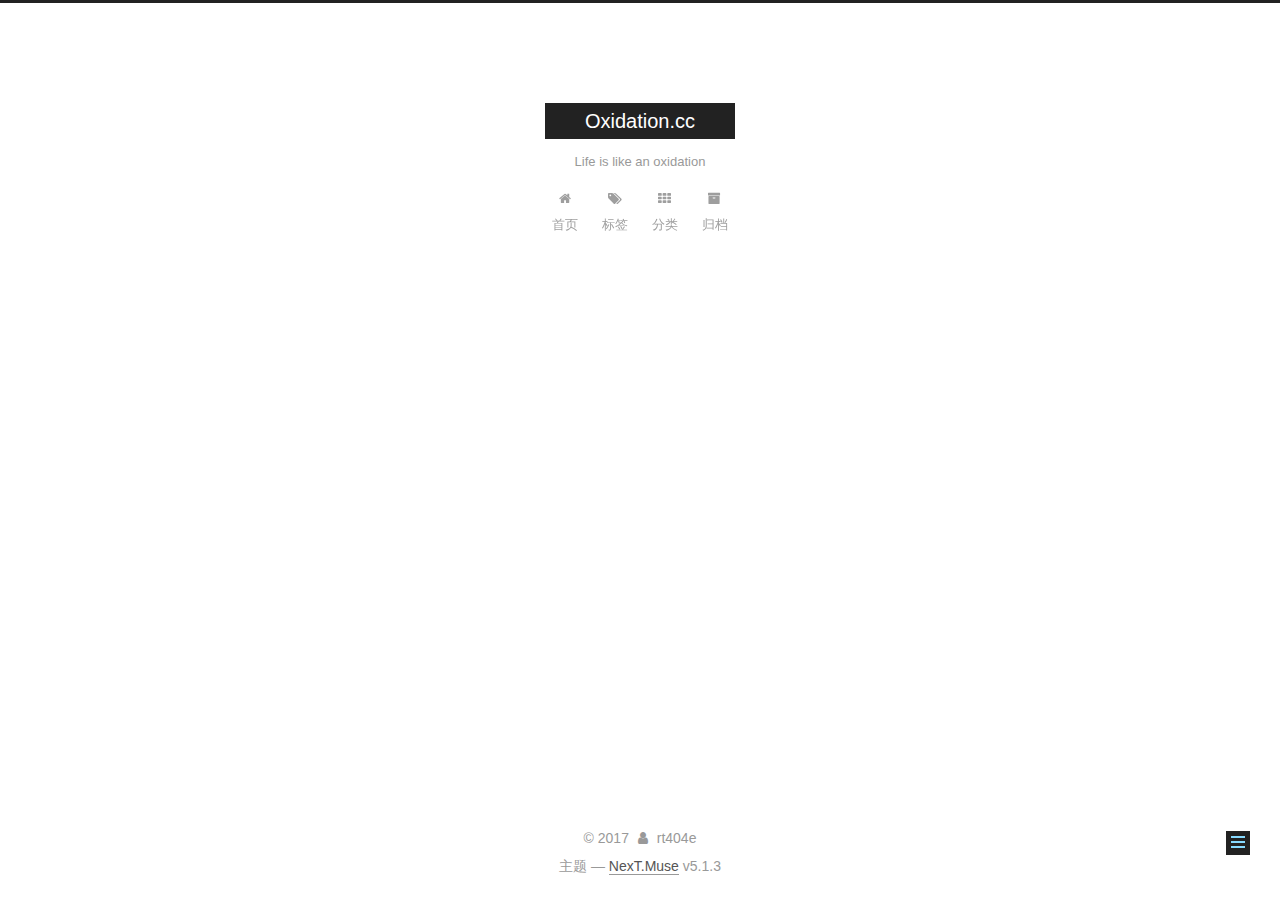
<file: 2017/11/25/hello-world/index.html>
<!DOCTYPE html>



  


<html class="theme-next muse use-motion" lang="zh-Hans">
<head>
  <meta charset="UTF-8"/>
<meta http-equiv="X-UA-Compatible" content="IE=edge" />
<meta name="viewport" content="width=device-width, initial-scale=1, maximum-scale=1"/>
<meta name="theme-color" content="#222">









<meta http-equiv="Cache-Control" content="no-transform" />
<meta http-equiv="Cache-Control" content="no-siteapp" />
















  
  
  <link href="/lib/fancybox/source/jquery.fancybox.css?v=2.1.5" rel="stylesheet" type="text/css" />







<link href="/lib/font-awesome/css/font-awesome.min.css?v=4.6.2" rel="stylesheet" type="text/css" />

<link href="/css/main.css?v=5.1.3" rel="stylesheet" type="text/css" />


  <link rel="apple-touch-icon" sizes="180x180" href="/images/apple-touch-icon-next.png?v=5.1.3">


  <link rel="icon" type="image/png" sizes="32x32" href="/images/favicon-32x32-next.png?v=5.1.3">


  <link rel="icon" type="image/png" sizes="16x16" href="/images/favicon-16x16-next.png?v=5.1.3">


  <link rel="mask-icon" href="/images/logo.svg?v=5.1.3" color="#222">





  <meta name="keywords" content="Roland's notepad" />










<meta name="description" content="Thanks all of you. This is a private website for my own sharing.">
<meta property="og:type" content="article">
<meta property="og:title" content="Roland&#39;s notepad">
<meta property="og:url" content="http://oxidation.cc/2017/11/25/hello-world/index.html">
<meta property="og:site_name" content="Oxidation.cc">
<meta property="og:description" content="Thanks all of you. This is a private website for my own sharing.">
<meta property="og:locale" content="zh-Hans">
<meta property="og:updated_time" content="2017-11-25T08:42:19.925Z">
<meta name="twitter:card" content="summary">
<meta name="twitter:title" content="Roland&#39;s notepad">
<meta name="twitter:description" content="Thanks all of you. This is a private website for my own sharing.">



<script type="text/javascript" id="hexo.configurations">
  var NexT = window.NexT || {};
  var CONFIG = {
    root: '/',
    scheme: 'Muse',
    version: '5.1.3',
    sidebar: {"position":"left","display":"post","offset":12,"b2t":false,"scrollpercent":false,"onmobile":false},
    fancybox: true,
    tabs: true,
    motion: {"enable":true,"async":false,"transition":{"post_block":"fadeIn","post_header":"slideDownIn","post_body":"slideDownIn","coll_header":"slideLeftIn","sidebar":"slideUpIn"}},
    duoshuo: {
      userId: '0',
      author: '博主'
    },
    algolia: {
      applicationID: '',
      apiKey: '',
      indexName: '',
      hits: {"per_page":10},
      labels: {"input_placeholder":"Search for Posts","hits_empty":"We didn't find any results for the search: ${query}","hits_stats":"${hits} results found in ${time} ms"}
    }
  };
</script>



  <link rel="canonical" href="http://oxidation.cc/2017/11/25/hello-world/"/>





  <title>Roland's notepad | Oxidation.cc</title>
  








</head>

<body itemscope itemtype="http://schema.org/WebPage" lang="zh-Hans">

  
  
    
  

  <div class="container sidebar-position-left page-post-detail">
    <div class="headband"></div>

    <header id="header" class="header" itemscope itemtype="http://schema.org/WPHeader">
      <div class="header-inner"><div class="site-brand-wrapper">
  <div class="site-meta ">
    

    <div class="custom-logo-site-title">
      <a href="/"  class="brand" rel="start">
        <span class="logo-line-before"><i></i></span>
        <span class="site-title">Oxidation.cc</span>
        <span class="logo-line-after"><i></i></span>
      </a>
    </div>
      
        <p class="site-subtitle">Life is like an oxidation</p>
      
  </div>

  <div class="site-nav-toggle">
    <button>
      <span class="btn-bar"></span>
      <span class="btn-bar"></span>
      <span class="btn-bar"></span>
    </button>
  </div>
</div>

<nav class="site-nav">
  

  
    <ul id="menu" class="menu">
      
        
        <li class="menu-item menu-item-home">
          <a href="/" rel="section">
            
              <i class="menu-item-icon fa fa-fw fa-home"></i> <br />
            
            首页
          </a>
        </li>
      
        
        <li class="menu-item menu-item-tags">
          <a href="/tags/" rel="section">
            
              <i class="menu-item-icon fa fa-fw fa-tags"></i> <br />
            
            标签
          </a>
        </li>
      
        
        <li class="menu-item menu-item-categories">
          <a href="/categories/" rel="section">
            
              <i class="menu-item-icon fa fa-fw fa-th"></i> <br />
            
            分类
          </a>
        </li>
      
        
        <li class="menu-item menu-item-archives">
          <a href="/archives/" rel="section">
            
              <i class="menu-item-icon fa fa-fw fa-archive"></i> <br />
            
            归档
          </a>
        </li>
      

      
    </ul>
  

  
</nav>



 </div>
    </header>

    <main id="main" class="main">
      <div class="main-inner">
        <div class="content-wrap">
          <div id="content" class="content">
            

  <div id="posts" class="posts-expand">
    

  

  
  
  

  <article class="post post-type-normal" itemscope itemtype="http://schema.org/Article">
  
  
  
  <div class="post-block">
    <link itemprop="mainEntityOfPage" href="http://oxidation.cc/2017/11/25/hello-world/">

    <span hidden itemprop="author" itemscope itemtype="http://schema.org/Person">
      <meta itemprop="name" content="rt404e">
      <meta itemprop="description" content="">
      <meta itemprop="image" content="/images/avatar.gif">
    </span>

    <span hidden itemprop="publisher" itemscope itemtype="http://schema.org/Organization">
      <meta itemprop="name" content="Oxidation.cc">
    </span>

    
      <header class="post-header">

        
        
          <h1 class="post-title" itemprop="name headline">Roland's notepad</h1>
        

        <div class="post-meta">
          <span class="post-time">
            
              <span class="post-meta-item-icon">
                <i class="fa fa-calendar-o"></i>
              </span>
              
                <span class="post-meta-item-text">发表于</span>
              
              <time title="创建于" itemprop="dateCreated datePublished" datetime="2017-11-25T12:34:35+08:00">
                2017-11-25
              </time>
            

            

            
          </span>

          

          
            
          

          
          

          

          

          

        </div>
      </header>
    

    
    
    
    <div class="post-body" itemprop="articleBody">

      
      

      
        <p>Thanks all of you. This is a private website for my own sharing.</p>

      
    </div>
    
    
    

    

    

    

    <footer class="post-footer">
      

      
      
      

      
        <div class="post-nav">
          <div class="post-nav-next post-nav-item">
            
          </div>

          <span class="post-nav-divider"></span>

          <div class="post-nav-prev post-nav-item">
            
              <a href="/2017/11/25/workspace1/" rel="prev" title="workspace1">
                workspace1 <i class="fa fa-chevron-right"></i>
              </a>
            
          </div>
        </div>
      

      
      
    </footer>
  </div>
  
  
  
  </article>



    <div class="post-spread">
      
    </div>
  </div>


          </div>
          


          

  



        </div>
        
          
  
  <div class="sidebar-toggle">
    <div class="sidebar-toggle-line-wrap">
      <span class="sidebar-toggle-line sidebar-toggle-line-first"></span>
      <span class="sidebar-toggle-line sidebar-toggle-line-middle"></span>
      <span class="sidebar-toggle-line sidebar-toggle-line-last"></span>
    </div>
  </div>

  <aside id="sidebar" class="sidebar">
    
    <div class="sidebar-inner">

      

      

      <section class="site-overview-wrap sidebar-panel sidebar-panel-active">
        <div class="site-overview">
          <div class="site-author motion-element" itemprop="author" itemscope itemtype="http://schema.org/Person">
            
              <p class="site-author-name" itemprop="name">rt404e</p>
              <p class="site-description motion-element" itemprop="description">Started before the first second</p>
          </div>

          <nav class="site-state motion-element">

            
              <div class="site-state-item site-state-posts">
              
                <a href="/archives/">
              
                  <span class="site-state-item-count">2</span>
                  <span class="site-state-item-name">日志</span>
                </a>
              </div>
            

            

            

          </nav>

          

          <div class="links-of-author motion-element">
            
          </div>

          
          

          
          

          

        </div>
      </section>

      

      

    </div>
  </aside>


        
      </div>
    </main>

    <footer id="footer" class="footer">
      <div class="footer-inner">
        <div class="copyright">&copy; <span itemprop="copyrightYear">2017</span>
  <span class="with-love">
    <i class="fa fa-user"></i>
  </span>
  <span class="author" itemprop="copyrightHolder">rt404e</span>

  
</div>






  <div class="theme-info">主题 &mdash; <a class="theme-link" target="_blank" href="https://github.com/iissnan/hexo-theme-next">NexT.Muse</a> v5.1.3</div>




        







        
      </div>
    </footer>

    
      <div class="back-to-top">
        <i class="fa fa-arrow-up"></i>
        
      </div>
    

    

  </div>

  

<script type="text/javascript">
  if (Object.prototype.toString.call(window.Promise) !== '[object Function]') {
    window.Promise = null;
  }
</script>









  












  
  
    <script type="text/javascript" src="/lib/jquery/index.js?v=2.1.3"></script>
  

  
  
    <script type="text/javascript" src="/lib/fastclick/lib/fastclick.min.js?v=1.0.6"></script>
  

  
  
    <script type="text/javascript" src="/lib/jquery_lazyload/jquery.lazyload.js?v=1.9.7"></script>
  

  
  
    <script type="text/javascript" src="/lib/velocity/velocity.min.js?v=1.2.1"></script>
  

  
  
    <script type="text/javascript" src="/lib/velocity/velocity.ui.min.js?v=1.2.1"></script>
  

  
  
    <script type="text/javascript" src="/lib/fancybox/source/jquery.fancybox.pack.js?v=2.1.5"></script>
  


  


  <script type="text/javascript" src="/js/src/utils.js?v=5.1.3"></script>

  <script type="text/javascript" src="/js/src/motion.js?v=5.1.3"></script>



  
  

  
  <script type="text/javascript" src="/js/src/scrollspy.js?v=5.1.3"></script>
<script type="text/javascript" src="/js/src/post-details.js?v=5.1.3"></script>



  


  <script type="text/javascript" src="/js/src/bootstrap.js?v=5.1.3"></script>



  


  




	





  





  












  





  

  

  

  
  

  

  

  

</body>
</html>
</file>
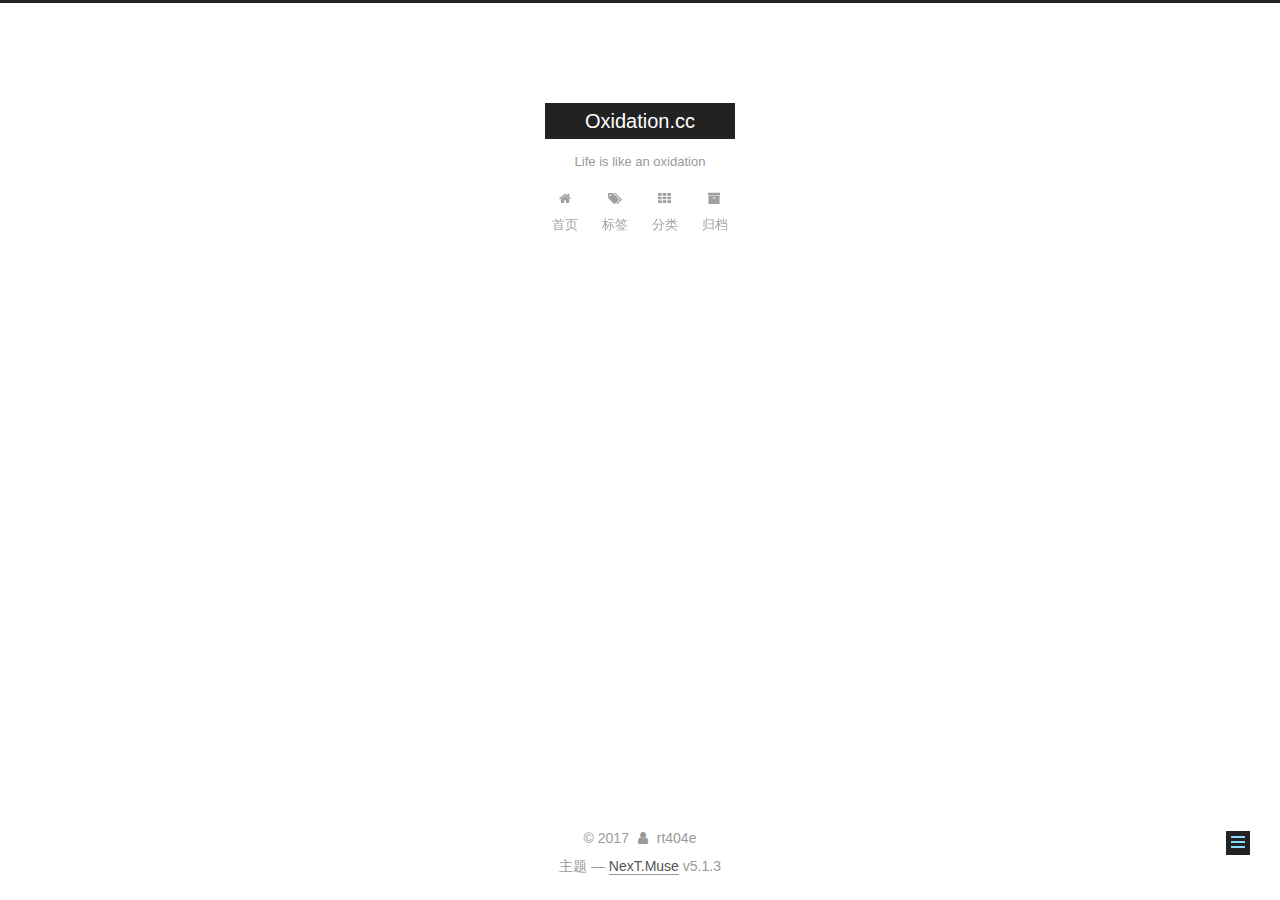
<file: 2017/11/25/notepad/index.html>
<!DOCTYPE html>



  


<html class="theme-next muse use-motion" lang="zh-Hans">
<head>
  <meta charset="UTF-8"/>
<meta http-equiv="X-UA-Compatible" content="IE=edge" />
<meta name="viewport" content="width=device-width, initial-scale=1, maximum-scale=1"/>
<meta name="theme-color" content="#222">









<meta http-equiv="Cache-Control" content="no-transform" />
<meta http-equiv="Cache-Control" content="no-siteapp" />
















  
  
  <link href="/lib/fancybox/source/jquery.fancybox.css?v=2.1.5" rel="stylesheet" type="text/css" />







<link href="/lib/font-awesome/css/font-awesome.min.css?v=4.6.2" rel="stylesheet" type="text/css" />

<link href="/css/main.css?v=5.1.3" rel="stylesheet" type="text/css" />


  <link rel="apple-touch-icon" sizes="180x180" href="/images/apple-touch-icon-next.png?v=5.1.3">


  <link rel="icon" type="image/png" sizes="32x32" href="/images/favicon-32x32-next.png?v=5.1.3">


  <link rel="icon" type="image/png" sizes="16x16" href="/images/favicon-16x16-next.png?v=5.1.3">


  <link rel="mask-icon" href="/images/logo.svg?v=5.1.3" color="#222">





  <meta name="keywords" content="Roland's notepad" />










<meta name="description" content="Thanks all of you. This is a private website for my own sharing.">
<meta property="og:type" content="article">
<meta property="og:title" content="Roland&#39;s notepad">
<meta property="og:url" content="http://oxidation.cc/2017/11/25/notepad/index.html">
<meta property="og:site_name" content="Oxidation.cc">
<meta property="og:description" content="Thanks all of you. This is a private website for my own sharing.">
<meta property="og:locale" content="zh-Hans">
<meta property="og:updated_time" content="2017-11-25T08:42:19.925Z">
<meta name="twitter:card" content="summary">
<meta name="twitter:title" content="Roland&#39;s notepad">
<meta name="twitter:description" content="Thanks all of you. This is a private website for my own sharing.">



<script type="text/javascript" id="hexo.configurations">
  var NexT = window.NexT || {};
  var CONFIG = {
    root: '/',
    scheme: 'Muse',
    version: '5.1.3',
    sidebar: {"position":"left","display":"post","offset":12,"b2t":false,"scrollpercent":false,"onmobile":false},
    fancybox: true,
    tabs: true,
    motion: {"enable":true,"async":false,"transition":{"post_block":"fadeIn","post_header":"slideDownIn","post_body":"slideDownIn","coll_header":"slideLeftIn","sidebar":"slideUpIn"}},
    duoshuo: {
      userId: '0',
      author: '博主'
    },
    algolia: {
      applicationID: '',
      apiKey: '',
      indexName: '',
      hits: {"per_page":10},
      labels: {"input_placeholder":"Search for Posts","hits_empty":"We didn't find any results for the search: ${query}","hits_stats":"${hits} results found in ${time} ms"}
    }
  };
</script>



  <link rel="canonical" href="http://oxidation.cc/2017/11/25/notepad/"/>





  <title>Roland's notepad | Oxidation.cc</title>
  








</head>

<body itemscope itemtype="http://schema.org/WebPage" lang="zh-Hans">

  
  
    
  

  <div class="container sidebar-position-left page-post-detail">
    <div class="headband"></div>

    <header id="header" class="header" itemscope itemtype="http://schema.org/WPHeader">
      <div class="header-inner"><div class="site-brand-wrapper">
  <div class="site-meta ">
    

    <div class="custom-logo-site-title">
      <a href="/"  class="brand" rel="start">
        <span class="logo-line-before"><i></i></span>
        <span class="site-title">Oxidation.cc</span>
        <span class="logo-line-after"><i></i></span>
      </a>
    </div>
      
        <p class="site-subtitle">Life is like an oxidation</p>
      
  </div>

  <div class="site-nav-toggle">
    <button>
      <span class="btn-bar"></span>
      <span class="btn-bar"></span>
      <span class="btn-bar"></span>
    </button>
  </div>
</div>

<nav class="site-nav">
  

  
    <ul id="menu" class="menu">
      
        
        <li class="menu-item menu-item-home">
          <a href="/" rel="section">
            
              <i class="menu-item-icon fa fa-fw fa-home"></i> <br />
            
            首页
          </a>
        </li>
      
        
        <li class="menu-item menu-item-tags">
          <a href="/tags/" rel="section">
            
              <i class="menu-item-icon fa fa-fw fa-tags"></i> <br />
            
            标签
          </a>
        </li>
      
        
        <li class="menu-item menu-item-categories">
          <a href="/categories/" rel="section">
            
              <i class="menu-item-icon fa fa-fw fa-th"></i> <br />
            
            分类
          </a>
        </li>
      
        
        <li class="menu-item menu-item-archives">
          <a href="/archives/" rel="section">
            
              <i class="menu-item-icon fa fa-fw fa-archive"></i> <br />
            
            归档
          </a>
        </li>
      

      
    </ul>
  

  
</nav>



 </div>
    </header>

    <main id="main" class="main">
      <div class="main-inner">
        <div class="content-wrap">
          <div id="content" class="content">
            

  <div id="posts" class="posts-expand">
    

  

  
  
  

  <article class="post post-type-normal" itemscope itemtype="http://schema.org/Article">
  
  
  
  <div class="post-block">
    <link itemprop="mainEntityOfPage" href="http://oxidation.cc/2017/11/25/notepad/">

    <span hidden itemprop="author" itemscope itemtype="http://schema.org/Person">
      <meta itemprop="name" content="rt404e">
      <meta itemprop="description" content="">
      <meta itemprop="image" content="/images/avatar.gif">
    </span>

    <span hidden itemprop="publisher" itemscope itemtype="http://schema.org/Organization">
      <meta itemprop="name" content="Oxidation.cc">
    </span>

    
      <header class="post-header">

        
        
          <h1 class="post-title" itemprop="name headline">Roland's notepad</h1>
        

        <div class="post-meta">
          <span class="post-time">
            
              <span class="post-meta-item-icon">
                <i class="fa fa-calendar-o"></i>
              </span>
              
                <span class="post-meta-item-text">发表于</span>
              
              <time title="创建于" itemprop="dateCreated datePublished" datetime="2017-11-25T12:34:35+08:00">
                2017-11-25
              </time>
            

            

            
          </span>

          

          
            
          

          
          

          

          

          

        </div>
      </header>
    

    
    
    
    <div class="post-body" itemprop="articleBody">

      
      

      
        <p>Thanks all of you. This is a private website for my own sharing.</p>

      
    </div>
    
    
    

    

    

    

    <footer class="post-footer">
      

      
      
      

      
        <div class="post-nav">
          <div class="post-nav-next post-nav-item">
            
              <a href="/2017/11/25/workspace_1/" rel="next" title="workspace_1">
                <i class="fa fa-chevron-left"></i> workspace_1
              </a>
            
          </div>

          <span class="post-nav-divider"></span>

          <div class="post-nav-prev post-nav-item">
            
          </div>
        </div>
      

      
      
    </footer>
  </div>
  
  
  
  </article>



    <div class="post-spread">
      
    </div>
  </div>


          </div>
          


          

  



        </div>
        
          
  
  <div class="sidebar-toggle">
    <div class="sidebar-toggle-line-wrap">
      <span class="sidebar-toggle-line sidebar-toggle-line-first"></span>
      <span class="sidebar-toggle-line sidebar-toggle-line-middle"></span>
      <span class="sidebar-toggle-line sidebar-toggle-line-last"></span>
    </div>
  </div>

  <aside id="sidebar" class="sidebar">
    
    <div class="sidebar-inner">

      

      

      <section class="site-overview-wrap sidebar-panel sidebar-panel-active">
        <div class="site-overview">
          <div class="site-author motion-element" itemprop="author" itemscope itemtype="http://schema.org/Person">
            
              <p class="site-author-name" itemprop="name">rt404e</p>
              <p class="site-description motion-element" itemprop="description">Started before the first second</p>
          </div>

          <nav class="site-state motion-element">

            
              <div class="site-state-item site-state-posts">
              
                <a href="/archives/">
              
                  <span class="site-state-item-count">2</span>
                  <span class="site-state-item-name">日志</span>
                </a>
              </div>
            

            

            

          </nav>

          

          <div class="links-of-author motion-element">
            
          </div>

          
          

          
          

          

        </div>
      </section>

      

      

    </div>
  </aside>


        
      </div>
    </main>

    <footer id="footer" class="footer">
      <div class="footer-inner">
        <div class="copyright">&copy; <span itemprop="copyrightYear">2017</span>
  <span class="with-love">
    <i class="fa fa-user"></i>
  </span>
  <span class="author" itemprop="copyrightHolder">rt404e</span>

  
</div>






  <div class="theme-info">主题 &mdash; <a class="theme-link" target="_blank" href="https://github.com/iissnan/hexo-theme-next">NexT.Muse</a> v5.1.3</div>




        







        
      </div>
    </footer>

    
      <div class="back-to-top">
        <i class="fa fa-arrow-up"></i>
        
      </div>
    

    

  </div>

  

<script type="text/javascript">
  if (Object.prototype.toString.call(window.Promise) !== '[object Function]') {
    window.Promise = null;
  }
</script>









  












  
  
    <script type="text/javascript" src="/lib/jquery/index.js?v=2.1.3"></script>
  

  
  
    <script type="text/javascript" src="/lib/fastclick/lib/fastclick.min.js?v=1.0.6"></script>
  

  
  
    <script type="text/javascript" src="/lib/jquery_lazyload/jquery.lazyload.js?v=1.9.7"></script>
  

  
  
    <script type="text/javascript" src="/lib/velocity/velocity.min.js?v=1.2.1"></script>
  

  
  
    <script type="text/javascript" src="/lib/velocity/velocity.ui.min.js?v=1.2.1"></script>
  

  
  
    <script type="text/javascript" src="/lib/fancybox/source/jquery.fancybox.pack.js?v=2.1.5"></script>
  


  


  <script type="text/javascript" src="/js/src/utils.js?v=5.1.3"></script>

  <script type="text/javascript" src="/js/src/motion.js?v=5.1.3"></script>



  
  

  
  <script type="text/javascript" src="/js/src/scrollspy.js?v=5.1.3"></script>
<script type="text/javascript" src="/js/src/post-details.js?v=5.1.3"></script>



  


  <script type="text/javascript" src="/js/src/bootstrap.js?v=5.1.3"></script>



  


  




	





  





  












  





  

  

  

  
  

  

  

  

</body>
</html>
</file>
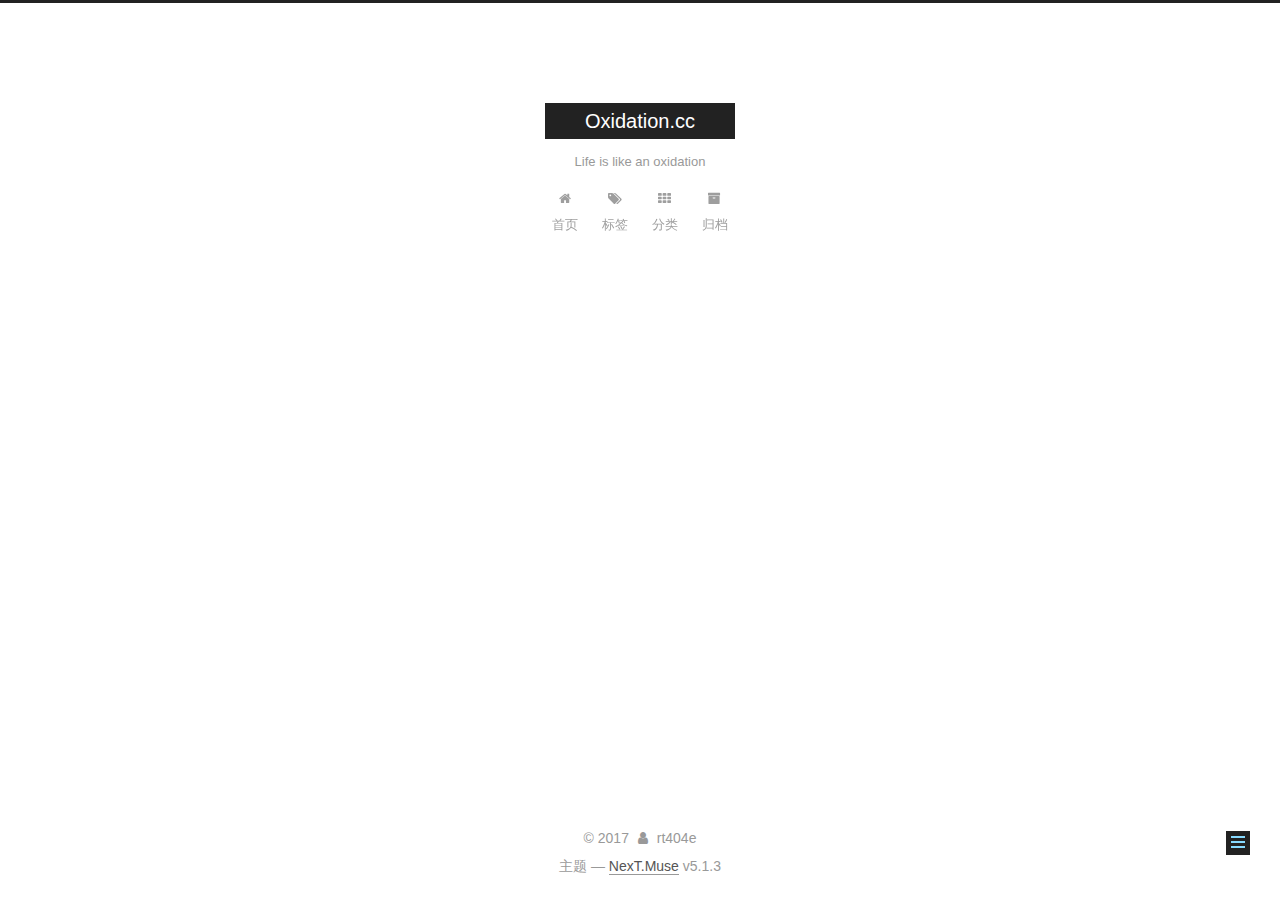
<file: 2017/11/25/workspace1/index.html>
<!DOCTYPE html>



  


<html class="theme-next muse use-motion" lang="zh-Hans">
<head>
  <meta charset="UTF-8"/>
<meta http-equiv="X-UA-Compatible" content="IE=edge" />
<meta name="viewport" content="width=device-width, initial-scale=1, maximum-scale=1"/>
<meta name="theme-color" content="#222">









<meta http-equiv="Cache-Control" content="no-transform" />
<meta http-equiv="Cache-Control" content="no-siteapp" />
















  
  
  <link href="/lib/fancybox/source/jquery.fancybox.css?v=2.1.5" rel="stylesheet" type="text/css" />







<link href="/lib/font-awesome/css/font-awesome.min.css?v=4.6.2" rel="stylesheet" type="text/css" />

<link href="/css/main.css?v=5.1.3" rel="stylesheet" type="text/css" />


  <link rel="apple-touch-icon" sizes="180x180" href="/images/apple-touch-icon-next.png?v=5.1.3">


  <link rel="icon" type="image/png" sizes="32x32" href="/images/favicon-32x32-next.png?v=5.1.3">


  <link rel="icon" type="image/png" sizes="16x16" href="/images/favicon-16x16-next.png?v=5.1.3">


  <link rel="mask-icon" href="/images/logo.svg?v=5.1.3" color="#222">





  <meta name="keywords" content="Roland's notepad" />










<meta name="description" content="Started before the first second">
<meta property="og:type" content="article">
<meta property="og:title" content="workspace1">
<meta property="og:url" content="http://oxidation.cc/2017/11/25/workspace1/index.html">
<meta property="og:site_name" content="Oxidation.cc">
<meta property="og:description" content="Started before the first second">
<meta property="og:locale" content="zh-Hans">
<meta property="og:updated_time" content="2017-11-25T08:49:42.555Z">
<meta name="twitter:card" content="summary">
<meta name="twitter:title" content="workspace1">
<meta name="twitter:description" content="Started before the first second">



<script type="text/javascript" id="hexo.configurations">
  var NexT = window.NexT || {};
  var CONFIG = {
    root: '/',
    scheme: 'Muse',
    version: '5.1.3',
    sidebar: {"position":"left","display":"post","offset":12,"b2t":false,"scrollpercent":false,"onmobile":false},
    fancybox: true,
    tabs: true,
    motion: {"enable":true,"async":false,"transition":{"post_block":"fadeIn","post_header":"slideDownIn","post_body":"slideDownIn","coll_header":"slideLeftIn","sidebar":"slideUpIn"}},
    duoshuo: {
      userId: '0',
      author: '博主'
    },
    algolia: {
      applicationID: '',
      apiKey: '',
      indexName: '',
      hits: {"per_page":10},
      labels: {"input_placeholder":"Search for Posts","hits_empty":"We didn't find any results for the search: ${query}","hits_stats":"${hits} results found in ${time} ms"}
    }
  };
</script>



  <link rel="canonical" href="http://oxidation.cc/2017/11/25/workspace1/"/>





  <title>workspace1 | Oxidation.cc</title>
  








</head>

<body itemscope itemtype="http://schema.org/WebPage" lang="zh-Hans">

  
  
    
  

  <div class="container sidebar-position-left page-post-detail">
    <div class="headband"></div>

    <header id="header" class="header" itemscope itemtype="http://schema.org/WPHeader">
      <div class="header-inner"><div class="site-brand-wrapper">
  <div class="site-meta ">
    

    <div class="custom-logo-site-title">
      <a href="/"  class="brand" rel="start">
        <span class="logo-line-before"><i></i></span>
        <span class="site-title">Oxidation.cc</span>
        <span class="logo-line-after"><i></i></span>
      </a>
    </div>
      
        <p class="site-subtitle">Life is like an oxidation</p>
      
  </div>

  <div class="site-nav-toggle">
    <button>
      <span class="btn-bar"></span>
      <span class="btn-bar"></span>
      <span class="btn-bar"></span>
    </button>
  </div>
</div>

<nav class="site-nav">
  

  
    <ul id="menu" class="menu">
      
        
        <li class="menu-item menu-item-home">
          <a href="/" rel="section">
            
              <i class="menu-item-icon fa fa-fw fa-home"></i> <br />
            
            首页
          </a>
        </li>
      
        
        <li class="menu-item menu-item-tags">
          <a href="/tags/" rel="section">
            
              <i class="menu-item-icon fa fa-fw fa-tags"></i> <br />
            
            标签
          </a>
        </li>
      
        
        <li class="menu-item menu-item-categories">
          <a href="/categories/" rel="section">
            
              <i class="menu-item-icon fa fa-fw fa-th"></i> <br />
            
            分类
          </a>
        </li>
      
        
        <li class="menu-item menu-item-archives">
          <a href="/archives/" rel="section">
            
              <i class="menu-item-icon fa fa-fw fa-archive"></i> <br />
            
            归档
          </a>
        </li>
      

      
    </ul>
  

  
</nav>



 </div>
    </header>

    <main id="main" class="main">
      <div class="main-inner">
        <div class="content-wrap">
          <div id="content" class="content">
            

  <div id="posts" class="posts-expand">
    

  

  
  
  

  <article class="post post-type-normal" itemscope itemtype="http://schema.org/Article">
  
  
  
  <div class="post-block">
    <link itemprop="mainEntityOfPage" href="http://oxidation.cc/2017/11/25/workspace1/">

    <span hidden itemprop="author" itemscope itemtype="http://schema.org/Person">
      <meta itemprop="name" content="rt404e">
      <meta itemprop="description" content="">
      <meta itemprop="image" content="/images/avatar.gif">
    </span>

    <span hidden itemprop="publisher" itemscope itemtype="http://schema.org/Organization">
      <meta itemprop="name" content="Oxidation.cc">
    </span>

    
      <header class="post-header">

        
        
          <h1 class="post-title" itemprop="name headline">workspace1</h1>
        

        <div class="post-meta">
          <span class="post-time">
            
              <span class="post-meta-item-icon">
                <i class="fa fa-calendar-o"></i>
              </span>
              
                <span class="post-meta-item-text">发表于</span>
              
              <time title="创建于" itemprop="dateCreated datePublished" datetime="2017-11-25T16:48:58+08:00">
                2017-11-25
              </time>
            

            

            
          </span>

          

          
            
          

          
          

          

          

          

        </div>
      </header>
    

    
    
    
    <div class="post-body" itemprop="articleBody">

      
      

      
        
      
    </div>
    
    
    

    

    

    

    <footer class="post-footer">
      

      
      
      

      
        <div class="post-nav">
          <div class="post-nav-next post-nav-item">
            
              <a href="/2017/11/25/hello-world/" rel="next" title="Roland's notepad">
                <i class="fa fa-chevron-left"></i> Roland's notepad
              </a>
            
          </div>

          <span class="post-nav-divider"></span>

          <div class="post-nav-prev post-nav-item">
            
          </div>
        </div>
      

      
      
    </footer>
  </div>
  
  
  
  </article>



    <div class="post-spread">
      
    </div>
  </div>


          </div>
          


          

  



        </div>
        
          
  
  <div class="sidebar-toggle">
    <div class="sidebar-toggle-line-wrap">
      <span class="sidebar-toggle-line sidebar-toggle-line-first"></span>
      <span class="sidebar-toggle-line sidebar-toggle-line-middle"></span>
      <span class="sidebar-toggle-line sidebar-toggle-line-last"></span>
    </div>
  </div>

  <aside id="sidebar" class="sidebar">
    
    <div class="sidebar-inner">

      

      

      <section class="site-overview-wrap sidebar-panel sidebar-panel-active">
        <div class="site-overview">
          <div class="site-author motion-element" itemprop="author" itemscope itemtype="http://schema.org/Person">
            
              <p class="site-author-name" itemprop="name">rt404e</p>
              <p class="site-description motion-element" itemprop="description">Started before the first second</p>
          </div>

          <nav class="site-state motion-element">

            
              <div class="site-state-item site-state-posts">
              
                <a href="/archives/">
              
                  <span class="site-state-item-count">2</span>
                  <span class="site-state-item-name">日志</span>
                </a>
              </div>
            

            

            

          </nav>

          

          <div class="links-of-author motion-element">
            
          </div>

          
          

          
          

          

        </div>
      </section>

      

      

    </div>
  </aside>


        
      </div>
    </main>

    <footer id="footer" class="footer">
      <div class="footer-inner">
        <div class="copyright">&copy; <span itemprop="copyrightYear">2017</span>
  <span class="with-love">
    <i class="fa fa-user"></i>
  </span>
  <span class="author" itemprop="copyrightHolder">rt404e</span>

  
</div>






  <div class="theme-info">主题 &mdash; <a class="theme-link" target="_blank" href="https://github.com/iissnan/hexo-theme-next">NexT.Muse</a> v5.1.3</div>




        







        
      </div>
    </footer>

    
      <div class="back-to-top">
        <i class="fa fa-arrow-up"></i>
        
      </div>
    

    

  </div>

  

<script type="text/javascript">
  if (Object.prototype.toString.call(window.Promise) !== '[object Function]') {
    window.Promise = null;
  }
</script>









  












  
  
    <script type="text/javascript" src="/lib/jquery/index.js?v=2.1.3"></script>
  

  
  
    <script type="text/javascript" src="/lib/fastclick/lib/fastclick.min.js?v=1.0.6"></script>
  

  
  
    <script type="text/javascript" src="/lib/jquery_lazyload/jquery.lazyload.js?v=1.9.7"></script>
  

  
  
    <script type="text/javascript" src="/lib/velocity/velocity.min.js?v=1.2.1"></script>
  

  
  
    <script type="text/javascript" src="/lib/velocity/velocity.ui.min.js?v=1.2.1"></script>
  

  
  
    <script type="text/javascript" src="/lib/fancybox/source/jquery.fancybox.pack.js?v=2.1.5"></script>
  


  


  <script type="text/javascript" src="/js/src/utils.js?v=5.1.3"></script>

  <script type="text/javascript" src="/js/src/motion.js?v=5.1.3"></script>



  
  

  
  <script type="text/javascript" src="/js/src/scrollspy.js?v=5.1.3"></script>
<script type="text/javascript" src="/js/src/post-details.js?v=5.1.3"></script>



  


  <script type="text/javascript" src="/js/src/bootstrap.js?v=5.1.3"></script>



  


  




	





  





  












  





  

  

  

  
  

  

  

  

</body>
</html>
</file>
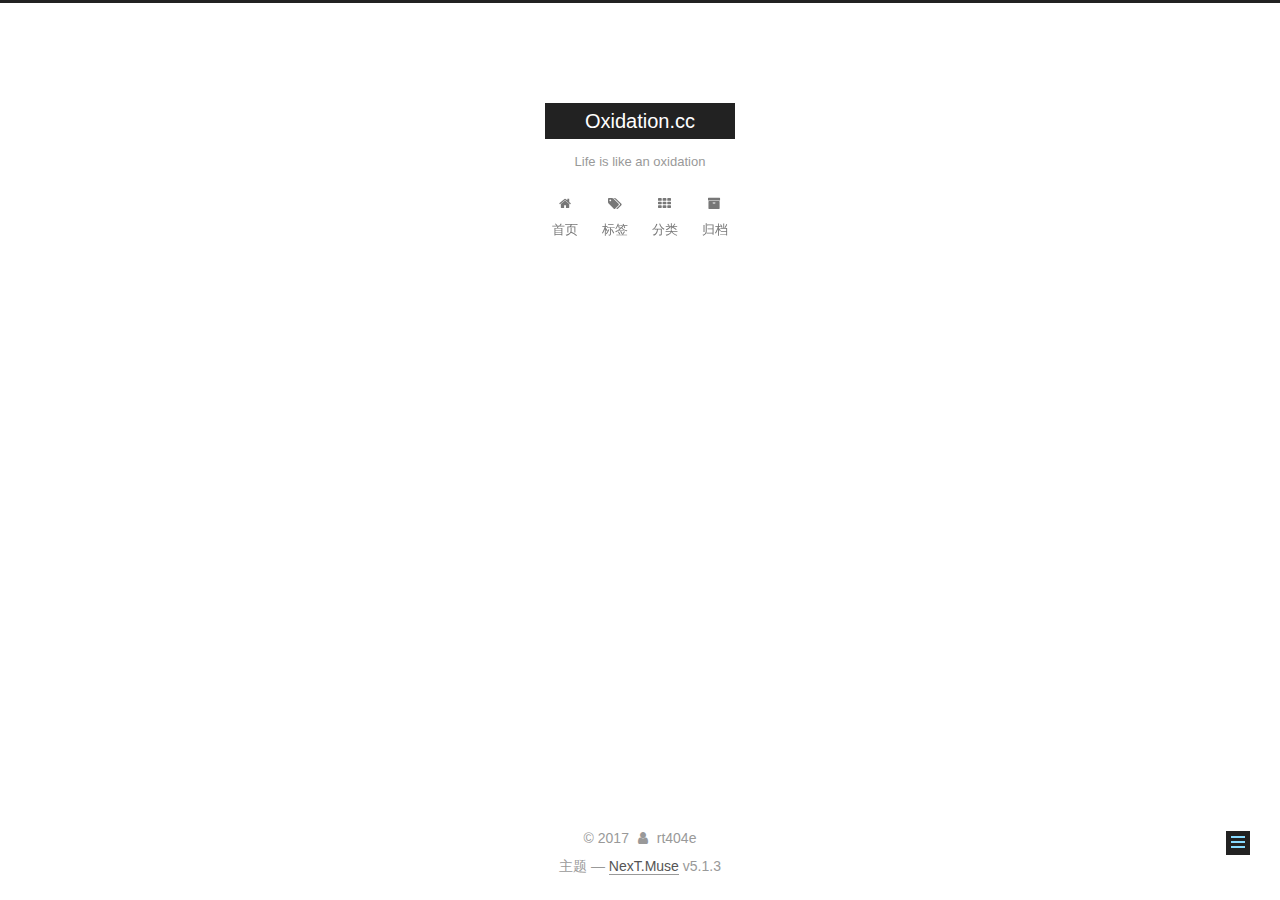
<file: 2017/11/25/workspace_1/index.html>
<!DOCTYPE html>



  


<html class="theme-next muse use-motion" lang="zh-Hans">
<head>
  <meta charset="UTF-8"/>
<meta http-equiv="X-UA-Compatible" content="IE=edge" />
<meta name="viewport" content="width=device-width, initial-scale=1, maximum-scale=1"/>
<meta name="theme-color" content="#222">









<meta http-equiv="Cache-Control" content="no-transform" />
<meta http-equiv="Cache-Control" content="no-siteapp" />
















  
  
  <link href="/lib/fancybox/source/jquery.fancybox.css?v=2.1.5" rel="stylesheet" type="text/css" />







<link href="/lib/font-awesome/css/font-awesome.min.css?v=4.6.2" rel="stylesheet" type="text/css" />

<link href="/css/main.css?v=5.1.3" rel="stylesheet" type="text/css" />


  <link rel="apple-touch-icon" sizes="180x180" href="/images/apple-touch-icon-next.png?v=5.1.3">


  <link rel="icon" type="image/png" sizes="32x32" href="/images/favicon-32x32-next.png?v=5.1.3">


  <link rel="icon" type="image/png" sizes="16x16" href="/images/favicon-16x16-next.png?v=5.1.3">


  <link rel="mask-icon" href="/images/logo.svg?v=5.1.3" color="#222">





  <meta name="keywords" content="Roland's notepad" />










<meta name="description" content="Started before the first second">
<meta property="og:type" content="article">
<meta property="og:title" content="workspace_1">
<meta property="og:url" content="http://oxidation.cc/2017/11/25/workspace_1/index.html">
<meta property="og:site_name" content="Oxidation.cc">
<meta property="og:description" content="Started before the first second">
<meta property="og:locale" content="zh-Hans">
<meta property="og:updated_time" content="2017-11-25T08:44:59.417Z">
<meta name="twitter:card" content="summary">
<meta name="twitter:title" content="workspace_1">
<meta name="twitter:description" content="Started before the first second">



<script type="text/javascript" id="hexo.configurations">
  var NexT = window.NexT || {};
  var CONFIG = {
    root: '/',
    scheme: 'Muse',
    version: '5.1.3',
    sidebar: {"position":"left","display":"post","offset":12,"b2t":false,"scrollpercent":false,"onmobile":false},
    fancybox: true,
    tabs: true,
    motion: {"enable":true,"async":false,"transition":{"post_block":"fadeIn","post_header":"slideDownIn","post_body":"slideDownIn","coll_header":"slideLeftIn","sidebar":"slideUpIn"}},
    duoshuo: {
      userId: '0',
      author: '博主'
    },
    algolia: {
      applicationID: '',
      apiKey: '',
      indexName: '',
      hits: {"per_page":10},
      labels: {"input_placeholder":"Search for Posts","hits_empty":"We didn't find any results for the search: ${query}","hits_stats":"${hits} results found in ${time} ms"}
    }
  };
</script>



  <link rel="canonical" href="http://oxidation.cc/2017/11/25/workspace_1/"/>





  <title>workspace_1 | Oxidation.cc</title>
  








</head>

<body itemscope itemtype="http://schema.org/WebPage" lang="zh-Hans">

  
  
    
  

  <div class="container sidebar-position-left page-post-detail">
    <div class="headband"></div>

    <header id="header" class="header" itemscope itemtype="http://schema.org/WPHeader">
      <div class="header-inner"><div class="site-brand-wrapper">
  <div class="site-meta ">
    

    <div class="custom-logo-site-title">
      <a href="/"  class="brand" rel="start">
        <span class="logo-line-before"><i></i></span>
        <span class="site-title">Oxidation.cc</span>
        <span class="logo-line-after"><i></i></span>
      </a>
    </div>
      
        <p class="site-subtitle">Life is like an oxidation</p>
      
  </div>

  <div class="site-nav-toggle">
    <button>
      <span class="btn-bar"></span>
      <span class="btn-bar"></span>
      <span class="btn-bar"></span>
    </button>
  </div>
</div>

<nav class="site-nav">
  

  
    <ul id="menu" class="menu">
      
        
        <li class="menu-item menu-item-home">
          <a href="/" rel="section">
            
              <i class="menu-item-icon fa fa-fw fa-home"></i> <br />
            
            首页
          </a>
        </li>
      
        
        <li class="menu-item menu-item-tags">
          <a href="/tags/" rel="section">
            
              <i class="menu-item-icon fa fa-fw fa-tags"></i> <br />
            
            标签
          </a>
        </li>
      
        
        <li class="menu-item menu-item-categories">
          <a href="/categories/" rel="section">
            
              <i class="menu-item-icon fa fa-fw fa-th"></i> <br />
            
            分类
          </a>
        </li>
      
        
        <li class="menu-item menu-item-archives">
          <a href="/archives/" rel="section">
            
              <i class="menu-item-icon fa fa-fw fa-archive"></i> <br />
            
            归档
          </a>
        </li>
      

      
    </ul>
  

  
</nav>



 </div>
    </header>

    <main id="main" class="main">
      <div class="main-inner">
        <div class="content-wrap">
          <div id="content" class="content">
            

  <div id="posts" class="posts-expand">
    

  

  
  
  

  <article class="post post-type-normal" itemscope itemtype="http://schema.org/Article">
  
  
  
  <div class="post-block">
    <link itemprop="mainEntityOfPage" href="http://oxidation.cc/2017/11/25/workspace_1/">

    <span hidden itemprop="author" itemscope itemtype="http://schema.org/Person">
      <meta itemprop="name" content="rt404e">
      <meta itemprop="description" content="">
      <meta itemprop="image" content="/images/avatar.gif">
    </span>

    <span hidden itemprop="publisher" itemscope itemtype="http://schema.org/Organization">
      <meta itemprop="name" content="Oxidation.cc">
    </span>

    
      <header class="post-header">

        
        
          <h1 class="post-title" itemprop="name headline">workspace_1</h1>
        

        <div class="post-meta">
          <span class="post-time">
            
              <span class="post-meta-item-icon">
                <i class="fa fa-calendar-o"></i>
              </span>
              
                <span class="post-meta-item-text">发表于</span>
              
              <time title="创建于" itemprop="dateCreated datePublished" datetime="2017-11-25T12:34:35+08:00">
                2017-11-25
              </time>
            

            

            
          </span>

          

          
            
          

          
          

          

          

          

        </div>
      </header>
    

    
    
    
    <div class="post-body" itemprop="articleBody">

      
      

      
        
      
    </div>
    
    
    

    

    

    

    <footer class="post-footer">
      

      
      
      

      
        <div class="post-nav">
          <div class="post-nav-next post-nav-item">
            
          </div>

          <span class="post-nav-divider"></span>

          <div class="post-nav-prev post-nav-item">
            
              <a href="/2017/11/25/notepad/" rel="prev" title="Roland's notepad">
                Roland's notepad <i class="fa fa-chevron-right"></i>
              </a>
            
          </div>
        </div>
      

      
      
    </footer>
  </div>
  
  
  
  </article>



    <div class="post-spread">
      
    </div>
  </div>


          </div>
          


          

  



        </div>
        
          
  
  <div class="sidebar-toggle">
    <div class="sidebar-toggle-line-wrap">
      <span class="sidebar-toggle-line sidebar-toggle-line-first"></span>
      <span class="sidebar-toggle-line sidebar-toggle-line-middle"></span>
      <span class="sidebar-toggle-line sidebar-toggle-line-last"></span>
    </div>
  </div>

  <aside id="sidebar" class="sidebar">
    
    <div class="sidebar-inner">

      

      

      <section class="site-overview-wrap sidebar-panel sidebar-panel-active">
        <div class="site-overview">
          <div class="site-author motion-element" itemprop="author" itemscope itemtype="http://schema.org/Person">
            
              <p class="site-author-name" itemprop="name">rt404e</p>
              <p class="site-description motion-element" itemprop="description">Started before the first second</p>
          </div>

          <nav class="site-state motion-element">

            
              <div class="site-state-item site-state-posts">
              
                <a href="/archives/">
              
                  <span class="site-state-item-count">2</span>
                  <span class="site-state-item-name">日志</span>
                </a>
              </div>
            

            

            

          </nav>

          

          <div class="links-of-author motion-element">
            
          </div>

          
          

          
          

          

        </div>
      </section>

      

      

    </div>
  </aside>


        
      </div>
    </main>

    <footer id="footer" class="footer">
      <div class="footer-inner">
        <div class="copyright">&copy; <span itemprop="copyrightYear">2017</span>
  <span class="with-love">
    <i class="fa fa-user"></i>
  </span>
  <span class="author" itemprop="copyrightHolder">rt404e</span>

  
</div>






  <div class="theme-info">主题 &mdash; <a class="theme-link" target="_blank" href="https://github.com/iissnan/hexo-theme-next">NexT.Muse</a> v5.1.3</div>




        







        
      </div>
    </footer>

    
      <div class="back-to-top">
        <i class="fa fa-arrow-up"></i>
        
      </div>
    

    

  </div>

  

<script type="text/javascript">
  if (Object.prototype.toString.call(window.Promise) !== '[object Function]') {
    window.Promise = null;
  }
</script>









  












  
  
    <script type="text/javascript" src="/lib/jquery/index.js?v=2.1.3"></script>
  

  
  
    <script type="text/javascript" src="/lib/fastclick/lib/fastclick.min.js?v=1.0.6"></script>
  

  
  
    <script type="text/javascript" src="/lib/jquery_lazyload/jquery.lazyload.js?v=1.9.7"></script>
  

  
  
    <script type="text/javascript" src="/lib/velocity/velocity.min.js?v=1.2.1"></script>
  

  
  
    <script type="text/javascript" src="/lib/velocity/velocity.ui.min.js?v=1.2.1"></script>
  

  
  
    <script type="text/javascript" src="/lib/fancybox/source/jquery.fancybox.pack.js?v=2.1.5"></script>
  


  


  <script type="text/javascript" src="/js/src/utils.js?v=5.1.3"></script>

  <script type="text/javascript" src="/js/src/motion.js?v=5.1.3"></script>



  
  

  
  <script type="text/javascript" src="/js/src/scrollspy.js?v=5.1.3"></script>
<script type="text/javascript" src="/js/src/post-details.js?v=5.1.3"></script>



  


  <script type="text/javascript" src="/js/src/bootstrap.js?v=5.1.3"></script>



  


  




	





  





  












  





  

  

  

  
  

  

  

  

</body>
</html>
</file>
<file: css/main.css>
/* normalize.css v3.0.2 | MIT License | git.io/normalize */
html {
  font-family: sans-serif; /* 1 */
  -ms-text-size-adjust: 100%; /* 2 */
  -webkit-text-size-adjust: 100%; /* 2 */
}
body {
  margin: 0;
}
article,
aside,
details,
figcaption,
figure,
footer,
header,
hgroup,
main,
menu,
nav,
section,
summary {
  display: block;
}
audio,
canvas,
progress,
video {
  display: inline-block; /* 1 */
  vertical-align: baseline; /* 2 */
}
audio:not([controls]) {
  display: none;
  height: 0;
}
[hidden],
template {
  display: none;
}
a {
  background-color: transparent;
}
a:active,
a:hover {
  outline: 0;
}
abbr[title] {
  border-bottom: 1px dotted;
}
b,
strong {
  font-weight: bold;
}
dfn {
  font-style: italic;
}
h1 {
  font-size: 2em;
  margin: 0.67em 0;
}
mark {
  background: #ff0;
  color: #000;
}
small {
  font-size: 80%;
}
sub,
sup {
  font-size: 75%;
  line-height: 0;
  position: relative;
  vertical-align: baseline;
}
sup {
  top: -0.5em;
}
sub {
  bottom: -0.25em;
}
img {
  border: 0;
}
svg:not(:root) {
  overflow: hidden;
}
figure {
  margin: 1em 40px;
}
hr {
  -moz-box-sizing: content-box;
  box-sizing: content-box;
  height: 0;
}
pre {
  overflow: auto;
}
code,
kbd,
pre,
samp {
  font-family: monospace, monospace;
  font-size: 1em;
}
button,
input,
optgroup,
select,
textarea {
  color: inherit; /* 1 */
  font: inherit; /* 2 */
  margin: 0; /* 3 */
}
button {
  overflow: visible;
}
button,
select {
  text-transform: none;
}
button,
html input[type="button"],
input[type="reset"],
input[type="submit"] {
  -webkit-appearance: button; /* 2 */
  cursor: pointer; /* 3 */
}
button[disabled],
html input[disabled] {
  cursor: default;
}
button::-moz-focus-inner,
input::-moz-focus-inner {
  border: 0;
  padding: 0;
}
input {
  line-height: normal;
}
input[type="checkbox"],
input[type="radio"] {
  box-sizing: border-box; /* 1 */
  padding: 0; /* 2 */
}
input[type="number"]::-webkit-inner-spin-button,
input[type="number"]::-webkit-outer-spin-button {
  height: auto;
}
input[type="search"] {
  -webkit-appearance: textfield; /* 1 */
  -moz-box-sizing: content-box;
  -webkit-box-sizing: content-box; /* 2 */
  box-sizing: content-box;
}
input[type="search"]::-webkit-search-cancel-button,
input[type="search"]::-webkit-search-decoration {
  -webkit-appearance: none;
}
fieldset {
  border: 1px solid #c0c0c0;
  margin: 0 2px;
  padding: 0.35em 0.625em 0.75em;
}
legend {
  border: 0; /* 1 */
  padding: 0; /* 2 */
}
textarea {
  overflow: auto;
}
optgroup {
  font-weight: bold;
}
table {
  border-collapse: collapse;
  border-spacing: 0;
}
td,
th {
  padding: 0;
}
::selection {
  background: #262a30;
  color: #fff;
}
body {
  position: relative;
  font-family: 'Lato', "PingFang SC", "Microsoft YaHei", sans-serif;
  font-size: 14px;
  line-height: 2;
  color: #555;
  background: #fff;
}
@media (max-width: 767px) {
  body {
    padding-right: 0 !important;
  }
}
@media (min-width: 768px) and (max-width: 991px) {
  body {
    padding-right: 0 !important;
  }
}
@media (min-width: 1600px) {
  body {
    font-size: 16px;
  }
}
h1,
h2,
h3,
h4,
h5,
h6 {
  margin: 0;
  padding: 0;
  font-weight: bold;
  line-height: 1.5;
  font-family: 'Lato', "PingFang SC", "Microsoft YaHei", sans-serif;
}
h2,
h3,
h4,
h5,
h6 {
  margin: 20px 0 15px;
}
h1 {
  font-size: 22px;
}
@media (max-width: 767px) {
  h1 {
    font-size: 18px;
  }
}
h2 {
  font-size: 20px;
}
@media (max-width: 767px) {
  h2 {
    font-size: 16px;
  }
}
h3 {
  font-size: 18px;
}
@media (max-width: 767px) {
  h3 {
    font-size: 14px;
  }
}
h4 {
  font-size: 16px;
}
@media (max-width: 767px) {
  h4 {
    font-size: 12px;
  }
}
h5 {
  font-size: 14px;
}
@media (max-width: 767px) {
  h5 {
    font-size: 10px;
  }
}
h6 {
  font-size: 12px;
}
@media (max-width: 767px) {
  h6 {
    font-size: 8px;
  }
}
p {
  margin: 0 0 20px 0;
}
a {
  color: #555;
  text-decoration: none;
  outline: none;
  border-bottom: 1px solid #999;
  word-wrap: break-word;
}
a:hover {
  color: #222;
  border-bottom-color: #222;
}
blockquote {
  margin: 0;
  padding: 0;
}
img {
  display: block;
  margin: auto;
  max-width: 100%;
  height: auto;
}
hr {
  margin: 40px 0;
  height: 3px;
  border: none;
  background-color: #ddd;
  background-image: repeating-linear-gradient(-45deg, #fff, #fff 4px, transparent 4px, transparent 8px);
}
blockquote {
  padding: 0 15px;
  color: #666;
  border-left: 4px solid #ddd;
}
blockquote cite::before {
  content: "-";
  padding: 0 5px;
}
dt {
  font-weight: 700;
}
dd {
  margin: 0;
  padding: 0;
}
kbd {
  border: 1px solid #ccc;
  border-radius: 0.2em;
  box-shadow: 0.1em 0.1em 0.2em rgba(0,0,0,0.1);
  background-color: #f9f9f9;
  font-family: inherit;
  background-image: -webkit-linear-gradient(top, #eee, #fff, #eee);
  padding: 0.1em 0.3em;
  white-space: nowrap;
}
.text-left {
  text-align: left;
}
.text-center {
  text-align: center;
}
.text-right {
  text-align: right;
}
.text-justify {
  text-align: justify;
}
.text-nowrap {
  white-space: nowrap;
}
.text-lowercase {
  text-transform: lowercase;
}
.text-uppercase {
  text-transform: uppercase;
}
.text-capitalize {
  text-transform: capitalize;
}
.center-block {
  display: block;
  margin-left: auto;
  margin-right: auto;
}
.clearfix:before,
.clearfix:after {
  content: " ";
  display: table;
}
.clearfix:after {
  clear: both;
}
.pullquote {
  width: 45%;
}
.pullquote.left {
  float: left;
  margin-left: 5px;
  margin-right: 10px;
}
.pullquote.right {
  float: right;
  margin-left: 10px;
  margin-right: 5px;
}
.affix.affix.affix {
  position: fixed;
}
.translation {
  margin-top: -20px;
  font-size: 14px;
  color: #999;
}
.scrollbar-measure {
  width: 100px;
  height: 100px;
  overflow: scroll;
  position: absolute;
  top: -9999px;
}
.use-motion .motion-element {
  opacity: 0;
}
table {
  margin: 20px 0;
  width: 100%;
  border-collapse: collapse;
  border-spacing: 0;
  border: 1px solid #ddd;
  font-size: 14px;
  table-layout: fixed;
  word-wrap: break-all;
}
table>tbody>tr:nth-of-type(odd) {
  background-color: #f9f9f9;
}
table>tbody>tr:hover {
  background-color: #f5f5f5;
}
caption,
th,
td {
  padding: 8px;
  text-align: left;
  vertical-align: middle;
  font-weight: normal;
}
th,
td {
  border-bottom: 3px solid #ddd;
  border-right: 1px solid #eee;
}
th {
  padding-bottom: 10px;
  font-weight: 700;
}
td {
  border-bottom-width: 1px;
}
html,
body {
  height: 100%;
}
.container {
  position: relative;
  min-height: 100%;
}
.header-inner {
  margin: 0 auto;
  padding: 100px 0 70px;
  width: 700px;
}
@media (min-width: 1600px) {
  .container .header-inner {
    width: 900px;
  }
}
.main {
  padding-bottom: 150px;
}
.main-inner {
  margin: 0 auto;
  width: 700px;
}
@media (min-width: 1600px) {
  .container .main-inner {
    width: 900px;
  }
}
.footer {
  position: absolute;
  left: 0;
  bottom: 0;
  width: 100%;
  min-height: 50px;
}
.footer-inner {
  box-sizing: border-box;
  margin: 20px auto;
  width: 700px;
}
@media (min-width: 1600px) {
  .container .footer-inner {
    width: 900px;
  }
}
pre,
.highlight {
  overflow: auto;
  margin: 20px 0;
  padding: 0;
  font-size: 13px;
  color: #4d4d4c;
  background: #f7f7f7;
  line-height: 1.6;
}
pre,
code {
  font-family: consolas, Menlo, "PingFang SC", "Microsoft YaHei", monospace;
}
code {
  padding: 2px 4px;
  word-wrap: break-word;
  color: #555;
  background: #eee;
  border-radius: 3px;
  font-size: 13px;
}
pre {
  padding: 10px;
}
pre code {
  padding: 0;
  color: #4d4d4c;
  background: none;
  text-shadow: none;
}
.highlight {
  border-radius: 1px;
}
.highlight pre {
  border: none;
  margin: 0;
  padding: 10px 0;
}
.highlight table {
  margin: 0;
  width: auto;
  border: none;
}
.highlight td {
  border: none;
  padding: 0;
}
.highlight figcaption {
  font-size: 1em;
  color: #4d4d4c;
  line-height: 1em;
  margin-bottom: 1em;
}
.highlight figcaption:before,
.highlight figcaption:after {
  content: " ";
  display: table;
}
.highlight figcaption:after {
  clear: both;
}
.highlight figcaption a {
  float: right;
  color: #4d4d4c;
}
.highlight figcaption a:hover {
  border-bottom-color: #4d4d4c;
}
.highlight .gutter pre {
  padding-left: 10px;
  padding-right: 10px;
  color: #869194;
  text-align: right;
  background-color: #eff2f3;
}
.highlight .code pre {
  width: 100%;
  padding-left: 10px;
  padding-right: 10px;
  background-color: #f7f7f7;
}
.highlight .line {
  height: 20px;
}
.gutter {
  -webkit-user-select: none;
  -moz-user-select: none;
  -ms-user-select: none;
  user-select: none;
}
.gist table {
  width: auto;
}
.gist table td {
  border: none;
}
pre .deletion {
  background: #fdd;
}
pre .addition {
  background: #dfd;
}
pre .meta {
  color: #8959a8;
}
pre .comment {
  color: #8e908c;
}
pre .variable,
pre .attribute,
pre .tag,
pre .regexp,
pre .ruby .constant,
pre .xml .tag .title,
pre .xml .pi,
pre .xml .doctype,
pre .html .doctype,
pre .css .id,
pre .css .class,
pre .css .pseudo {
  color: #c82829;
}
pre .number,
pre .preprocessor,
pre .built_in,
pre .literal,
pre .params,
pre .constant,
pre .command {
  color: #f5871f;
}
pre .ruby .class .title,
pre .css .rules .attribute,
pre .string,
pre .value,
pre .inheritance,
pre .header,
pre .ruby .symbol,
pre .xml .cdata,
pre .special,
pre .number,
pre .formula {
  color: #718c00;
}
pre .title,
pre .css .hexcolor {
  color: #3e999f;
}
pre .function,
pre .python .decorator,
pre .python .title,
pre .ruby .function .title,
pre .ruby .title .keyword,
pre .perl .sub,
pre .javascript .title,
pre .coffeescript .title {
  color: #4271ae;
}
pre .keyword,
pre .javascript .function {
  color: #8959a8;
}
.full-image.full-image.full-image {
  border: none;
  max-width: 100%;
  width: auto;
  margin: 20px auto;
}
@media (min-width: 992px) {
  .full-image.full-image.full-image {
    max-width: none;
    width: 110%;
    margin: 25px -5%;
  }
}
.blockquote-center,
.page-home .post-type-quote blockquote,
.page-post-detail .post-type-quote blockquote {
  position: relative;
  margin: 40px 0;
  padding: 0;
  border-left: none;
  text-align: center;
}
.blockquote-center::before,
.page-home .post-type-quote blockquote::before,
.page-post-detail .post-type-quote blockquote::before,
.blockquote-center::after,
.page-home .post-type-quote blockquote::after,
.page-post-detail .post-type-quote blockquote::after {
  position: absolute;
  content: ' ';
  display: block;
  width: 100%;
  height: 24px;
  opacity: 0.2;
  background-repeat: no-repeat;
  background-position: 0 -6px;
  background-size: 22px 22px;
}
.blockquote-center::before,
.page-home .post-type-quote blockquote::before,
.page-post-detail .post-type-quote blockquote::before {
  top: -20px;
  background-image: url("../images/quote-l.svg");
  border-top: 1px solid #ccc;
}
.blockquote-center::after,
.page-home .post-type-quote blockquote::after,
.page-post-detail .post-type-quote blockquote::after {
  bottom: -20px;
  background-image: url("../images/quote-r.svg");
  border-bottom: 1px solid #ccc;
  background-position: 100% 8px;
}
.blockquote-center p,
.page-home .post-type-quote blockquote p,
.page-post-detail .post-type-quote blockquote p,
.blockquote-center div,
.page-home .post-type-quote blockquote div,
.page-post-detail .post-type-quote blockquote div {
  text-align: center;
}
.post .post-body .group-picture img {
  box-sizing: border-box;
  padding: 0 3px;
  border: none;
}
.post .group-picture-row {
  overflow: hidden;
  margin-top: 6px;
}
.post .group-picture-row:first-child {
  margin-top: 0;
}
.post .group-picture-column {
  float: left;
}
.page-post-detail .post-body .group-picture-column {
  float: none;
  margin-top: 10px;
  width: auto !important;
}
.page-post-detail .post-body .group-picture-column img {
  margin: 0 auto;
}
.page-archive .group-picture-container {
  overflow: hidden;
}
.page-archive .group-picture-row {
  float: left;
}
.page-archive .group-picture-row:first-child {
  margin-top: 6px;
}
.page-archive .group-picture-column {
  max-width: 150px;
  max-height: 150px;
}
.post-body .note {
  position: relative;
  padding: 15px;
  margin-bottom: 20px;
  border: 1px solid #eee;
  border-left-width: 5px;
  border-radius: 3px;
}
.post-body .note h2,
.post-body .note h3,
.post-body .note h4,
.post-body .note h5,
.post-body .note h6 {
  margin-top: 0;
  margin-bottom: 0;
  border-bottom: initial;
  padding-top: 0 !important;
}
.post-body .note p:first-child,
.post-body .note ul:first-child,
.post-body .note ol:first-child,
.post-body .note table:first-child,
.post-body .note pre:first-child,
.post-body .note blockquote:first-child {
  margin-top: 0;
}
.post-body .note p:last-child,
.post-body .note ul:last-child,
.post-body .note ol:last-child,
.post-body .note table:last-child,
.post-body .note pre:last-child,
.post-body .note blockquote:last-child {
  margin-bottom: 0;
}
.post-body .note.default {
  border-left-color: #777;
}
.post-body .note.default h2,
.post-body .note.default h3,
.post-body .note.default h4,
.post-body .note.default h5,
.post-body .note.default h6 {
  color: #777;
}
.post-body .note.primary {
  border-left-color: #6f42c1;
}
.post-body .note.primary h2,
.post-body .note.primary h3,
.post-body .note.primary h4,
.post-body .note.primary h5,
.post-body .note.primary h6 {
  color: #6f42c1;
}
.post-body .note.info {
  border-left-color: #428bca;
}
.post-body .note.info h2,
.post-body .note.info h3,
.post-body .note.info h4,
.post-body .note.info h5,
.post-body .note.info h6 {
  color: #428bca;
}
.post-body .note.success {
  border-left-color: #5cb85c;
}
.post-body .note.success h2,
.post-body .note.success h3,
.post-body .note.success h4,
.post-body .note.success h5,
.post-body .note.success h6 {
  color: #5cb85c;
}
.post-body .note.warning {
  border-left-color: #f0ad4e;
}
.post-body .note.warning h2,
.post-body .note.warning h3,
.post-body .note.warning h4,
.post-body .note.warning h5,
.post-body .note.warning h6 {
  color: #f0ad4e;
}
.post-body .note.danger {
  border-left-color: #d9534f;
}
.post-body .note.danger h2,
.post-body .note.danger h3,
.post-body .note.danger h4,
.post-body .note.danger h5,
.post-body .note.danger h6 {
  color: #d9534f;
}
.post-body .label {
  display: inline;
  padding: 0 2px;
  white-space: nowrap;
}
.post-body .label.default {
  background-color: #f0f0f0;
}
.post-body .label.primary {
  background-color: #efe6f7;
}
.post-body .label.info {
  background-color: #e5f2f8;
}
.post-body .label.success {
  background-color: #e7f4e9;
}
.post-body .label.warning {
  background-color: #fcf6e1;
}
.post-body .label.danger {
  background-color: #fae8eb;
}
.post-body .tabs {
  position: relative;
  display: block;
  margin-bottom: 20px;
  padding-top: 10px;
}
.post-body .tabs ul.nav-tabs {
  margin: 0;
  padding: 0;
  display: flex;
  margin-bottom: -1px;
}
@media (max-width: 413px) {
  .post-body .tabs ul.nav-tabs {
    display: block;
    margin-bottom: 5px;
  }
}
.post-body .tabs ul.nav-tabs li.tab {
  list-style-type: none !important;
  margin: 0 0.25em 0 0;
  border-top: 3px solid transparent;
  border-left: 1px solid transparent;
  border-right: 1px solid transparent;
}
@media (max-width: 413px) {
  .post-body .tabs ul.nav-tabs li.tab {
    margin: initial;
    border-top: 1px solid transparent;
    border-left: 3px solid transparent;
    border-right: 1px solid transparent;
    border-bottom: 1px solid transparent;
  }
}
.post-body .tabs ul.nav-tabs li.tab a {
  outline: 0;
  border-bottom: initial;
  display: block;
  line-height: 1.8em;
  padding: 0.25em 0.75em;
  transition-duration: 0.2s;
  transition-timing-function: ease-out;
  transition-delay: 0s;
}
.post-body .tabs ul.nav-tabs li.tab a i {
  width: 1.285714285714286em;
}
.post-body .tabs ul.nav-tabs li.tab.active {
  border-top: 3px solid #fc6423;
  border-left: 1px solid #ddd;
  border-right: 1px solid #ddd;
  background-color: #fff;
}
@media (max-width: 413px) {
  .post-body .tabs ul.nav-tabs li.tab.active {
    border-top: 1px solid #ddd;
    border-left: 3px solid #fc6423;
    border-right: 1px solid #ddd;
    border-bottom: 1px solid #ddd;
  }
}
.post-body .tabs ul.nav-tabs li.tab.active a {
  cursor: default;
  color: #555;
}
.post-body .tabs .tab-content {
  background-color: #fff;
}
.post-body .tabs .tab-content .tab-pane {
  border: 1px solid #ddd;
  padding: 20px 20px 0 20px;
}
.post-body .tabs .tab-content .tab-pane:not(.active) {
  display: none !important;
}
.post-body .tabs .tab-content .tab-pane.active {
  display: block !important;
}
.btn {
  display: inline-block;
  padding: 0 20px;
  font-size: 14px;
  color: #fff;
  background: #222;
  border: 2px solid #222;
  text-decoration: none;
  border-radius: 0;
  transition-property: background-color;
  transition-duration: 0.2s;
  transition-timing-function: ease-in-out;
  transition-delay: 0s;
  line-height: 2;
}
.btn:hover {
  border-color: #222;
  color: #222;
  background: #fff;
}
.btn +.btn {
  margin: 0 0 8px 8px;
}
.btn .fa-fw {
  width: 1.285714285714286em;
  text-align: left;
}
.btn-bar {
  display: block;
  width: 22px;
  height: 2px;
  background: #555;
  border-radius: 1px;
}
.btn-bar+.btn-bar {
  margin-top: 4px;
}
.pagination {
  margin: 120px 0 40px;
  text-align: center;
  border-top: 1px solid #eee;
}
.page-number-basic,
.pagination .prev,
.pagination .next,
.pagination .page-number,
.pagination .space {
  display: inline-block;
  position: relative;
  top: -1px;
  margin: 0 10px;
  padding: 0 11px;
}
@media (max-width: 767px) {
  .page-number-basic,
  .pagination .prev,
  .pagination .next,
  .pagination .page-number,
  .pagination .space {
    margin: 0 5px;
  }
}
.pagination .prev,
.pagination .next,
.pagination .page-number {
  border-bottom: 0;
  border-top: 1px solid #eee;
  transition-property: border-color;
  transition-duration: 0.2s;
  transition-timing-function: ease-in-out;
  transition-delay: 0s;
}
.pagination .prev:hover,
.pagination .next:hover,
.pagination .page-number:hover {
  border-top-color: #222;
}
.pagination .space {
  padding: 0;
  margin: 0;
}
.pagination .prev {
  margin-left: 0;
}
.pagination .next {
  margin-right: 0;
}
.pagination .page-number.current {
  color: #fff;
  background: #ccc;
  border-top-color: #ccc;
}
@media (max-width: 767px) {
  .pagination {
    border-top: none;
  }
  .pagination .prev,
  .pagination .next,
  .pagination .page-number {
    margin-bottom: 10px;
    border-top: 0;
    border-bottom: 1px solid #eee;
    padding: 0 10px;
  }
  .pagination .prev:hover,
  .pagination .next:hover,
  .pagination .page-number:hover {
    border-bottom-color: #222;
  }
}
.comments {
  margin: 60px 20px 0;
}
.tag-cloud {
  text-align: center;
}
.tag-cloud a {
  display: inline-block;
  margin: 10px;
}
.back-to-top {
  box-sizing: border-box;
  position: fixed;
  bottom: -100px;
  right: 30px;
  z-index: 1050;
  padding: 0 6px;
  width: 24px;
  background: #222;
  font-size: 12px;
  opacity: 1;
  color: #fff;
  cursor: pointer;
  text-align: center;
  -webkit-transform: translateZ(0);
  transition-property: bottom;
  transition-duration: 0.2s;
  transition-timing-function: ease-in-out;
  transition-delay: 0s;
}
@media (min-width: 768px) and (max-width: 991px) {
  .back-to-top {
    display: none !important;
  }
}
@media (max-width: 767px) {
  .back-to-top {
    display: none !important;
  }
}
.back-to-top.back-to-top-on {
  bottom: 19px;
}
.header {
  background: transparent;
}
.header-inner {
  position: relative;
}
.headband {
  height: 3px;
  background: #222;
}
.site-meta {
  margin: 0;
  text-align: center;
}
@media (max-width: 767px) {
  .site-meta {
    text-align: center;
  }
}
.brand {
  position: relative;
  display: inline-block;
  padding: 0 40px;
  color: #fff;
  background: #222;
  border-bottom: none;
}
.brand:hover {
  color: #fff;
}
.logo {
  display: inline-block;
  margin-right: 5px;
  line-height: 36px;
  vertical-align: top;
}
.site-title {
  display: inline-block;
  vertical-align: top;
  line-height: 36px;
  font-size: 20px;
  font-weight: normal;
  font-family: 'Lato', "PingFang SC", "Microsoft YaHei", sans-serif;
}
.site-subtitle {
  margin-top: 10px;
  font-size: 13px;
  color: #999;
}
.use-motion .brand {
  opacity: 0;
}
.use-motion .logo,
.use-motion .site-title,
.use-motion .site-subtitle {
  opacity: 0;
  position: relative;
  top: -10px;
}
.site-nav-toggle {
  display: none;
  position: absolute;
  top: 10px;
  left: 10px;
}
@media (max-width: 767px) {
  .site-nav-toggle {
    display: block;
  }
}
.site-nav-toggle button {
  margin-top: 2px;
  padding: 9px 10px;
  background: transparent;
  border: none;
}
@media (max-width: 767px) {
  .site-nav {
    display: none;
    margin: 0 -10px;
    padding: 0 10px;
    clear: both;
    border-top: 1px solid #ddd;
  }
}
@media (min-width: 768px) and (max-width: 991px) {
  .site-nav {
    display: block !important;
  }
}
@media (min-width: 992px) {
  .site-nav {
    display: block !important;
  }
}
.menu {
  margin-top: 20px;
  padding-left: 0;
  text-align: center;
}
.menu .menu-item {
  display: inline-block;
  margin: 0 10px;
  list-style: none;
}
@media screen and (max-width: 767px) {
  .menu .menu-item {
    margin-top: 10px;
  }
}
.menu .menu-item a {
  display: block;
  font-size: 13px;
  line-height: inherit;
  border-bottom: 1px solid transparent;
  transition-property: border-color;
  transition-duration: 0.2s;
  transition-timing-function: ease-in-out;
  transition-delay: 0s;
}
.menu .menu-item a:hover {
  border-bottom-color: #222;
}
.menu .menu-item .fa {
  margin-right: 5px;
}
.use-motion .menu-item {
  opacity: 0;
}
.post-body {
  font-family: 'Lato', "PingFang SC", "Microsoft YaHei", sans-serif;
}
@media (max-width: 767px) {
  .post-body {
    word-break: break-word;
  }
}
.post-body .fancybox img {
  display: block !important;
  margin: 0 auto;
  cursor: pointer;
  cursor: zoom-in;
  cursor: -webkit-zoom-in;
}
.post-body .image-caption,
.post-body .figure .caption {
  margin: -20px auto 15px;
  text-align: center;
  font-size: 14px;
  color: #999;
  font-weight: bold;
  line-height: 1;
}
.post-sticky-flag {
  display: inline-block;
  font-size: 16px;
  -ms-transform: rotate(30deg);
  -webkit-transform: rotate(30deg);
  -moz-transform: rotate(30deg);
  -ms-transform: rotate(30deg);
  -o-transform: rotate(30deg);
  transform: rotate(30deg);
}
.use-motion .post-block,
.use-motion .pagination,
.use-motion .comments {
  opacity: 0;
}
.use-motion .post-header {
  opacity: 0;
}
.use-motion .post-body {
  opacity: 0;
}
.use-motion .collection-title {
  opacity: 0;
}
.posts-expand {
  padding-top: 40px;
}
@media (max-width: 767px) {
  .posts-expand {
    margin: 0 20px;
  }
  .post-body pre .gutter pre {
    padding-right: 10px;
  }
  .post-body .highlight {
    margin-left: 0px;
    margin-right: 0px;
    padding: 0;
  }
  .post-body .highlight .gutter pre {
    padding-right: 10px;
  }
}
@media (min-width: 992px) {
  .posts-expand .post-body {
    text-align: justify;
  }
}
.posts-expand .post-body h2,
.posts-expand .post-body h3,
.posts-expand .post-body h4,
.posts-expand .post-body h5,
.posts-expand .post-body h6 {
  padding-top: 10px;
}
.posts-expand .post-body h2 .header-anchor,
.posts-expand .post-body h3 .header-anchor,
.posts-expand .post-body h4 .header-anchor,
.posts-expand .post-body h5 .header-anchor,
.posts-expand .post-body h6 .header-anchor {
  float: right;
  margin-left: 10px;
  color: #ccc;
  border-bottom-style: none;
  visibility: hidden;
}
.posts-expand .post-body h2 .header-anchor:hover,
.posts-expand .post-body h3 .header-anchor:hover,
.posts-expand .post-body h4 .header-anchor:hover,
.posts-expand .post-body h5 .header-anchor:hover,
.posts-expand .post-body h6 .header-anchor:hover {
  color: inherit;
}
.posts-expand .post-body h2:hover .header-anchor,
.posts-expand .post-body h3:hover .header-anchor,
.posts-expand .post-body h4:hover .header-anchor,
.posts-expand .post-body h5:hover .header-anchor,
.posts-expand .post-body h6:hover .header-anchor {
  visibility: visible;
}
.posts-expand .post-body ul li {
  list-style: circle;
}
.posts-expand .post-body img {
  box-sizing: border-box;
  margin: auto;
  padding: 3px;
  border: 1px solid #ddd;
}
.posts-expand .post-body .fancybox img {
  margin: 0 auto 25px;
}
@media (max-width: 767px) {
  .posts-collapse {
    margin: 0 20px;
  }
  .posts-collapse .post-title,
  .posts-collapse .post-meta {
    display: block;
    width: auto;
    text-align: left;
  }
}
.posts-collapse {
  position: relative;
  z-index: 1010;
  margin-left: 55px;
}
.posts-collapse::after {
  content: " ";
  position: absolute;
  top: 20px;
  left: 0;
  margin-left: -2px;
  width: 4px;
  height: 100%;
  background: #f5f5f5;
  z-index: -1;
}
@media (max-width: 767px) {
  .posts-collapse {
    margin: 0 20px;
  }
}
.posts-collapse .collection-title {
  position: relative;
  margin: 60px 0;
}
.posts-collapse .collection-title h1,
.posts-collapse .collection-title h2 {
  margin-left: 20px;
}
.posts-collapse .collection-title small {
  color: #bbb;
  margin-left: 5px;
}
.posts-collapse .collection-title::before {
  content: " ";
  position: absolute;
  left: 0;
  top: 50%;
  margin-left: -4px;
  margin-top: -4px;
  width: 8px;
  height: 8px;
  background: #bbb;
  border-radius: 50%;
}
.posts-collapse .post {
  margin: 30px 0;
}
.posts-collapse .post-header {
  position: relative;
  transition-duration: 0.2s;
  transition-timing-function: ease-in-out;
  transition-delay: 0s;
  transition-property: border;
  border-bottom: 1px dashed #ccc;
}
.posts-collapse .post-header::before {
  content: " ";
  position: absolute;
  left: 0;
  top: 12px;
  width: 6px;
  height: 6px;
  margin-left: -4px;
  background: #bbb;
  border-radius: 50%;
  border: 1px solid #fff;
  transition-duration: 0.2s;
  transition-timing-function: ease-in-out;
  transition-delay: 0s;
  transition-property: background;
}
.posts-collapse .post-header:hover {
  border-bottom-color: #666;
}
.posts-collapse .post-header:hover::before {
  background: #222;
}
.posts-collapse .post-meta {
  position: absolute;
  font-size: 12px;
  left: 20px;
  top: 5px;
}
.posts-collapse .post-comments-count {
  display: none;
}
.posts-collapse .post-title {
  margin-left: 60px;
  font-size: 16px;
  font-weight: normal;
  line-height: inherit;
}
.posts-collapse .post-title::after {
  margin-left: 3px;
  opacity: 0.6;
}
.posts-collapse .post-title a {
  color: #666;
  border-bottom: none;
}
.page-home .post-type-quote .post-header,
.page-post-detail .post-type-quote .post-header,
.page-home .post-type-quote .post-tags,
.page-post-detail .post-type-quote .post-tags {
  display: none;
}
.posts-expand .post-title {
  text-align: center;
  word-break: break-word;
  font-weight: 400;
}
.posts-expand .post-title-link {
  display: inline-block;
  position: relative;
  color: #555;
  border-bottom: none;
  line-height: 1.2;
  vertical-align: top;
}
.posts-expand .post-title-link::before {
  content: "";
  position: absolute;
  width: 100%;
  height: 2px;
  bottom: 0;
  left: 0;
  background-color: #000;
  visibility: hidden;
  -webkit-transform: scaleX(0);
  -moz-transform: scaleX(0);
  -ms-transform: scaleX(0);
  -o-transform: scaleX(0);
  transform: scaleX(0);
  transition-duration: 0.2s;
  transition-timing-function: ease-in-out;
  transition-delay: 0s;
}
.posts-expand .post-title-link:hover::before {
  visibility: visible;
  -webkit-transform: scaleX(1);
  -moz-transform: scaleX(1);
  -ms-transform: scaleX(1);
  -o-transform: scaleX(1);
  transform: scaleX(1);
}
.posts-expand .post-title-link .fa {
  font-size: 16px;
}
.posts-expand .post-meta {
  margin: 3px 0 60px 0;
  color: #999;
  font-family: 'Lato', "PingFang SC", "Microsoft YaHei", sans-serif;
  font-size: 12px;
  text-align: center;
}
.posts-expand .post-meta .post-category-list {
  display: inline-block;
  margin: 0;
  padding: 3px;
}
.posts-expand .post-meta .post-category-list-link {
  color: #999;
}
.posts-expand .post-meta .post-description {
  font-size: 14px;
  margin-top: 2px;
}
.post-meta-divider {
  margin: 0 0.5em;
}
.post-meta-item-icon {
  margin-right: 3px;
}
@media (min-width: 768px) and (max-width: 991px) {
  .post-meta-item-icon {
    display: inline-block;
  }
}
@media (max-width: 767px) {
  .post-meta-item-icon {
    display: inline-block;
  }
}
@media (min-width: 768px) and (max-width: 991px) {
  .post-meta-item-text {
    display: none;
  }
}
@media (max-width: 767px) {
  .post-meta-item-text {
    display: none;
  }
}
@media (max-width: 767px) {
  .posts-expand .post-comments-count {
    display: none;
  }
}
.post-button {
  margin-top: 40px;
}
.posts-expand .post-tags {
  margin-top: 40px;
  text-align: center;
}
.posts-expand .post-tags a {
  display: inline-block;
  margin-right: 10px;
  font-size: 13px;
}
.post-nav {
  display: table;
  margin-top: 15px;
  width: 100%;
  border-top: 1px solid #eee;
}
.post-nav-divider {
  display: table-cell;
  width: 10%;
}
.post-nav-item {
  display: table-cell;
  padding: 10px 0 0 0;
  width: 45%;
  vertical-align: top;
}
.post-nav-item a {
  position: relative;
  display: block;
  line-height: 25px;
  font-size: 14px;
  color: #555;
  border-bottom: none;
}
.post-nav-item a:hover {
  color: #222;
  border-bottom: none;
}
.post-nav-item a:active {
  top: 2px;
}
.post-nav-item .fa {
  position: absolute;
  top: 8px;
  left: 0;
  font-size: 12px;
}
.post-nav-next a {
  padding-left: 15px;
}
.post-nav-prev {
  text-align: right;
}
.post-nav-prev a {
  padding-right: 15px;
}
.post-nav-prev .fa {
  right: 0;
  left: auto;
}
.posts-expand .post-eof {
  display: block;
  margin: 80px auto 60px;
  width: 8%;
  height: 1px;
  background: #ccc;
  text-align: center;
}
.post:last-child .post-eof.post-eof.post-eof {
  display: none;
}
.post-gallery {
  display: table;
  table-layout: fixed;
  width: 100%;
  border-collapse: separate;
}
.post-gallery-row {
  display: table-row;
}
.post-gallery .post-gallery-img {
  display: table-cell;
  text-align: center;
  vertical-align: middle;
  border: none;
}
.post-gallery .post-gallery-img img {
  max-width: 100%;
  max-height: 100%;
  border: none;
}
.fancybox-close,
.fancybox-close:hover {
  border: none;
}
.rtl.post-body p,
.rtl.post-body a,
.rtl.post-body h1,
.rtl.post-body h2,
.rtl.post-body h3,
.rtl.post-body h4,
.rtl.post-body h5,
.rtl.post-body h6,
.rtl.post-body li,
.rtl.post-body ul,
.rtl.post-body ol {
  direction: rtl;
  font-family: UKIJ Ekran;
}
.rtl.post-title {
  font-family: UKIJ Ekran;
}
.sidebar {
  position: fixed;
  right: 0;
  top: 0;
  bottom: 0;
  width: 0;
  z-index: 1040;
  box-shadow: inset 0 2px 6px #000;
  background: #222;
  -webkit-transform: translateZ(0);
}
.sidebar a {
  color: #999;
  border-bottom-color: #555;
}
.sidebar a:hover {
  color: #eee;
}
@media (min-width: 768px) and (max-width: 991px) {
  .sidebar {
    display: none !important;
  }
}
@media (max-width: 767px) {
  .sidebar {
    display: none !important;
  }
}
.sidebar-inner {
  position: relative;
  padding: 20px 10px;
  color: #999;
  text-align: center;
}
.site-overview-wrap {
  overflow: hidden;
}
.site-overview {
  overflow-y: auto;
  overflow-x: hidden;
}
.sidebar-toggle {
  position: fixed;
  right: 30px;
  bottom: 45px;
  width: 14px;
  height: 14px;
  padding: 5px;
  background: #222;
  line-height: 0;
  z-index: 1050;
  cursor: pointer;
  -webkit-transform: translateZ(0);
}
@media (min-width: 768px) and (max-width: 991px) {
  .sidebar-toggle {
    display: none !important;
  }
}
@media (max-width: 767px) {
  .sidebar-toggle {
    display: none !important;
  }
}
.sidebar-toggle-line {
  position: relative;
  display: inline-block;
  vertical-align: top;
  height: 2px;
  width: 100%;
  background: #fff;
  margin-top: 3px;
}
.sidebar-toggle-line:first-child {
  margin-top: 0;
}
.site-author-image {
  display: block;
  margin: 0 auto;
  padding: 2px;
  max-width: 96px;
  height: auto;
  border: 2px solid #333;
}
.site-author-name {
  margin: 5px 0 0;
  text-align: center;
  color: #f5f5f5;
  font-weight: normal;
}
.site-description {
  margin-top: 5px;
  text-align: center;
  font-size: 14px;
  color: #999;
}
.site-state {
  overflow: hidden;
  line-height: 1.4;
  white-space: nowrap;
  text-align: center;
}
.site-state-item {
  display: inline-block;
  padding: 0 15px;
  border-left: 1px solid #333;
}
.site-state-item:first-child {
  border-left: none;
}
.site-state-item a {
  border-bottom: none;
}
.site-state-item-count {
  display: block;
  text-align: center;
  color: inherit;
  font-weight: 600;
  font-size: 18px;
}
.site-state-item-name {
  font-size: 13px;
  color: inherit;
}
.feed-link {
  margin-top: 20px;
}
.feed-link a {
  display: inline-block;
  padding: 0 15px;
  color: #fc6423;
  border: 1px solid #fc6423;
  border-radius: 4px;
}
.feed-link a i {
  color: #fc6423;
  font-size: 14px;
}
.feed-link a:hover {
  color: #fff;
  background: #fc6423;
}
.feed-link a:hover i {
  color: #fff;
}
.links-of-author {
  margin-top: 20px;
}
.links-of-author a {
  display: inline-block;
  vertical-align: middle;
  margin-right: 10px;
  margin-bottom: 10px;
  border-bottom-color: #555;
  font-size: 13px;
}
.links-of-author a:before {
  display: inline-block;
  vertical-align: middle;
  margin-right: 3px;
  content: " ";
  width: 4px;
  height: 4px;
  border-radius: 50%;
  background: #39de86;
}
.links-of-blogroll {
  font-size: 13px;
}
.links-of-blogroll-title {
  margin-top: 20px;
  font-size: 14px;
  font-weight: 600;
}
.links-of-blogroll-list {
  margin: 0;
  padding: 0;
  list-style: none;
}
.links-of-blogroll-item {
  padding: 2px 10px;
}
.links-of-blogroll-item a {
  max-width: 280px;
  box-sizing: border-box;
  display: inline-block;
  overflow: hidden;
  white-space: nowrap;
  text-overflow: ellipsis;
}
.sidebar-nav {
  margin: 0 0 20px;
  padding-left: 0;
}
.sidebar-nav li {
  display: inline-block;
  cursor: pointer;
  border-bottom: 1px solid transparent;
  font-size: 14px;
  color: #555;
}
.sidebar-nav li:hover {
  color: #f5f5f5;
}
.page-post-detail .sidebar-nav-toc {
  padding: 0 5px;
}
.page-post-detail .sidebar-nav-overview {
  margin-left: 10px;
}
.sidebar-nav .sidebar-nav-active {
  color: #87daff;
  border-bottom-color: #87daff;
}
.sidebar-nav .sidebar-nav-active:hover {
  color: #87daff;
}
.sidebar-panel {
  display: none;
}
.sidebar-panel-active {
  display: block;
}
.post-toc-empty {
  font-size: 14px;
  color: #666;
}
.post-toc-wrap {
  overflow: hidden;
}
.post-toc {
  overflow: auto;
}
.post-toc ol {
  margin: 0;
  padding: 0 2px 5px 10px;
  text-align: left;
  list-style: none;
  font-size: 14px;
}
.post-toc ol > ol {
  padding-left: 0;
}
.post-toc ol a {
  transition-duration: 0.2s;
  transition-timing-function: ease-in-out;
  transition-delay: 0s;
  transition-property: all;
  color: #999;
  border-bottom-color: #555;
}
.post-toc ol a:hover {
  color: #ccc;
  border-bottom-color: #ccc;
}
.post-toc .nav-item {
  overflow: hidden;
  text-overflow: ellipsis;
  white-space: nowrap;
  line-height: 1.8;
}
.post-toc .nav .nav-child {
  display: none;
}
.post-toc .nav .active > .nav-child {
  display: block;
}
.post-toc .nav .active-current > .nav-child {
  display: block;
}
.post-toc .nav .active-current > .nav-child > .nav-item {
  display: block;
}
.post-toc .nav .active > a {
  color: #87daff;
  border-bottom-color: #87daff;
}
.post-toc .nav .active-current > a {
  color: #87daff;
}
.post-toc .nav .active-current > a:hover {
  color: #87daff;
}
.footer {
  font-size: 14px;
  color: #999;
}
.footer img {
  border: none;
}
.footer-inner {
  text-align: center;
}
.with-love {
  display: inline-block;
  margin: 0 5px;
}
.powered-by,
.theme-info {
  display: inline-block;
}
.cc-license {
  margin-top: 10px;
  text-align: center;
}
.cc-license .cc-opacity {
  opacity: 0.7;
  border-bottom: none;
}
.cc-license .cc-opacity:hover {
  opacity: 0.9;
}
.cc-license img {
  display: inline-block;
}
.theme-next #ds-thread #ds-reset {
  color: #555;
}
.theme-next #ds-thread #ds-reset .ds-replybox {
  margin-bottom: 30px;
}
.theme-next #ds-thread #ds-reset .ds-replybox .ds-avatar,
.theme-next #ds-reset .ds-avatar img {
  box-shadow: none;
}
.theme-next #ds-thread #ds-reset .ds-textarea-wrapper {
  border-color: #c7d4e1;
  background: none;
  border-top-right-radius: 3px;
  border-top-left-radius: 3px;
}
.theme-next #ds-thread #ds-reset .ds-textarea-wrapper textarea {
  height: 60px;
}
.theme-next #ds-reset .ds-rounded-top {
  border-radius: 0;
}
.theme-next #ds-thread #ds-reset .ds-post-toolbar {
  box-sizing: border-box;
  border: 1px solid #c7d4e1;
  background: #f6f8fa;
}
.theme-next #ds-thread #ds-reset .ds-post-options {
  height: 40px;
  border: none;
  background: none;
}
.theme-next #ds-thread #ds-reset .ds-toolbar-buttons {
  top: 11px;
}
.theme-next #ds-thread #ds-reset .ds-sync {
  top: 5px;
}
.theme-next #ds-thread #ds-reset .ds-post-button {
  top: 4px;
  right: 5px;
  width: 90px;
  height: 30px;
  border: 1px solid #c5ced7;
  border-radius: 3px;
  background-image: linear-gradient(#fbfbfc, #f5f7f9);
  color: #60676d;
}
.theme-next #ds-thread #ds-reset .ds-post-button:hover {
  background-position: 0 -30px;
  color: #60676d;
}
.theme-next #ds-thread #ds-reset .ds-comments-info {
  padding: 10px 0;
}
.theme-next #ds-thread #ds-reset .ds-sort {
  display: none;
}
.theme-next #ds-thread #ds-reset li.ds-tab a.ds-current {
  border: none;
  background: #f6f8fa;
  color: #60676d;
}
.theme-next #ds-thread #ds-reset li.ds-tab a.ds-current:hover {
  background-color: #e9f0f7;
  color: #60676d;
}
.theme-next #ds-thread #ds-reset li.ds-tab a {
  border-radius: 2px;
  padding: 5px;
}
.theme-next #ds-thread #ds-reset .ds-login-buttons p {
  color: #999;
  line-height: 36px;
}
.theme-next #ds-thread #ds-reset .ds-login-buttons .ds-service-list li {
  height: 28px;
}
.theme-next #ds-thread #ds-reset .ds-service-list a {
  background: none;
  padding: 5px;
  border: 1px solid;
  border-radius: 3px;
  text-align: center;
}
.theme-next #ds-thread #ds-reset .ds-service-list a:hover {
  color: #fff;
  background: #666;
}
.theme-next #ds-thread #ds-reset .ds-service-list .ds-weibo {
  color: #fc9b00;
  border-color: #fc9b00;
}
.theme-next #ds-thread #ds-reset .ds-service-list .ds-weibo:hover {
  background: #fc9b00;
}
.theme-next #ds-thread #ds-reset .ds-service-list .ds-qq {
  color: #60a3ec;
  border-color: #60a3ec;
}
.theme-next #ds-thread #ds-reset .ds-service-list .ds-qq:hover {
  background: #60a3ec;
}
.theme-next #ds-thread #ds-reset .ds-service-list .ds-renren {
  color: #2e7ac4;
  border-color: #2e7ac4;
}
.theme-next #ds-thread #ds-reset .ds-service-list .ds-renren:hover {
  background: #2e7ac4;
}
.theme-next #ds-thread #ds-reset .ds-service-list .ds-douban {
  color: #37994c;
  border-color: #37994c;
}
.theme-next #ds-thread #ds-reset .ds-service-list .ds-douban:hover {
  background: #37994c;
}
.theme-next #ds-thread #ds-reset .ds-service-list .ds-kaixin {
  color: #fef20d;
  border-color: #fef20d;
}
.theme-next #ds-thread #ds-reset .ds-service-list .ds-kaixin:hover {
  background: #fef20d;
}
.theme-next #ds-thread #ds-reset .ds-service-list .ds-netease {
  color: #f00;
  border-color: #f00;
}
.theme-next #ds-thread #ds-reset .ds-service-list .ds-netease:hover {
  background: #f00;
}
.theme-next #ds-thread #ds-reset .ds-service-list .ds-sohu {
  color: #ffcb05;
  border-color: #ffcb05;
}
.theme-next #ds-thread #ds-reset .ds-service-list .ds-sohu:hover {
  background: #ffcb05;
}
.theme-next #ds-thread #ds-reset .ds-service-list .ds-baidu {
  color: #2831e0;
  border-color: #2831e0;
}
.theme-next #ds-thread #ds-reset .ds-service-list .ds-baidu:hover {
  background: #2831e0;
}
.theme-next #ds-thread #ds-reset .ds-service-list .ds-google {
  color: #166bec;
  border-color: #166bec;
}
.theme-next #ds-thread #ds-reset .ds-service-list .ds-google:hover {
  background: #166bec;
}
.theme-next #ds-thread #ds-reset .ds-service-list .ds-weixin {
  color: #00ce0d;
  border-color: #00ce0d;
}
.theme-next #ds-thread #ds-reset .ds-service-list .ds-weixin:hover {
  background: #00ce0d;
}
.theme-next #ds-thread #ds-reset .ds-service-list .ds-more-services {
  border: none;
}
.theme-next #ds-thread #ds-reset .ds-service-list .ds-more-services:hover {
  background: none;
}
.theme-next #ds-reset .duoshuo-ua-admin {
  display: inline-block;
  color: #f00;
}
.theme-next #ds-reset .duoshuo-ua-platform,
.theme-next #ds-reset .duoshuo-ua-browser {
  color: #ccc;
}
.theme-next #ds-reset .duoshuo-ua-platform .fa,
.theme-next #ds-reset .duoshuo-ua-browser .fa {
  display: inline-block;
  margin-right: 3px;
}
.theme-next #ds-reset .duoshuo-ua-separator {
  display: inline-block;
  margin-left: 5px;
}
.theme-next .this_ua {
  background-color: #ccc !important;
  border-radius: 4px;
  padding: 0 5px !important;
  margin: 1px 1px !important;
  border: 1px solid #bbb !important;
  color: #fff;
  display: inline-block !important;
}
.theme-next .this_ua.admin {
  background-color: #d9534f !important;
  border-color: #d9534f !important;
}
.theme-next .this_ua.platform.iOS,
.theme-next .this_ua.platform.Mac,
.theme-next .this_ua.platform.Windows {
  background-color: #39b3d7 !important;
  border-color: #46b8da !important;
}
.theme-next .this_ua.platform.Linux {
  background-color: #3a3a3a !important;
  border-color: #1f1f1f !important;
}
.theme-next .this_ua.platform.Android {
  background-color: #00c47d !important;
  border-color: #01b171 !important;
}
.theme-next .this_ua.browser.Mobile,
.theme-next .this_ua.browser.Chrome {
  background-color: #5cb85c !important;
  border-color: #4cae4c !important;
}
.theme-next .this_ua.browser.Firefox {
  background-color: #f0ad4e !important;
  border-color: #eea236 !important;
}
.theme-next .this_ua.browser.Maxthon,
.theme-next .this_ua.browser.IE {
  background-color: #428bca !important;
  border-color: #357ebd !important;
}
.theme-next .this_ua.browser.baidu,
.theme-next .this_ua.browser.UCBrowser,
.theme-next .this_ua.browser.Opera {
  background-color: #d9534f !important;
  border-color: #d43f3a !important;
}
.theme-next .this_ua.browser.Android,
.theme-next .this_ua.browser.QQBrowser {
  background-color: #78ace9 !important;
  border-color: #4cae4c !important;
}
.post-spread {
  margin-top: 20px;
  text-align: center;
}
.jiathis_style {
  display: inline-block;
}
.jiathis_style a {
  border: none;
}
.fa {
  font-family: FontAwesome !important;
}
.post-spread {
  margin-top: 20px;
  text-align: center;
}
.bdshare-slide-button-box a {
  border: none;
}
.bdsharebuttonbox {
  display: inline-block;
}
.bdsharebuttonbox a {
  border: none;
}
.local-search-pop-overlay {
  position: fixed;
  width: 100%;
  height: 100%;
  top: 0;
  left: 0;
  z-index: 2080;
  background-color: rgba(0,0,0,0.3);
}
.local-search-popup {
  display: none;
  position: fixed;
  top: 10%;
  left: 50%;
  margin-left: -350px;
  width: 700px;
  height: 80%;
  padding: 0;
  background: #fff;
  color: #333;
  z-index: 9999;
  border-radius: 5px;
}
@media (max-width: 767px) {
  .local-search-popup {
    padding: 0;
    top: 0;
    left: 0;
    margin: 0;
    width: 100%;
    height: 100%;
    border-radius: 0;
  }
}
.local-search-popup ul.search-result-list {
  padding: 0;
  margin: 0 5px;
}
.local-search-popup p.search-result {
  border-bottom: 1px dashed #ccc;
  padding: 5px 0;
}
.local-search-popup a.search-result-title {
  font-weight: bold;
  font-size: 16px;
}
.local-search-popup .search-keyword {
  border-bottom: 1px dashed #f00;
  font-weight: bold;
  color: #f00;
}
.local-search-popup .local-search-header {
  padding: 5px;
  height: 36px;
  background: #f5f5f5;
  border-top-left-radius: 5px;
  border-top-right-radius: 5px;
}
.local-search-popup #local-search-result {
  overflow: auto;
  position: relative;
  padding: 5px 25px;
  height: calc(100% - 55px);
}
.local-search-popup .local-search-input-wrapper {
  display: inline-block;
  width: calc(100% - 90px);
  height: 36px;
  line-height: 36px;
  padding: 0 5px;
}
.local-search-popup .local-search-input-wrapper input {
  padding: 8px 0;
  height: 20px;
  display: block;
  width: 100%;
  outline: none;
  border: none;
  background: transparent;
  vertical-align: middle;
}
.local-search-popup .search-icon,
.local-search-popup .popup-btn-close {
  display: inline-block;
  font-size: 18px;
  color: #999;
  height: 36px;
  width: 18px;
  padding-left: 10px;
  padding-right: 10px;
}
.local-search-popup .search-icon {
  float: left;
}
.local-search-popup .popup-btn-close {
  border-left: 1px solid #eee;
  float: right;
  cursor: pointer;
}
.local-search-popup #no-result {
  position: absolute;
  left: 50%;
  top: 50%;
  -webkit-transform: translate(-50%, -50%);
  -webkit-transform: translate(-50%, -50%);
  -moz-transform: translate(-50%, -50%);
  -ms-transform: translate(-50%, -50%);
  -o-transform: translate(-50%, -50%);
  transform: translate(-50%, -50%);
  color: #ccc;
}
.site-uv,
.site-pv,
.page-pv {
  display: inline-block;
}
.site-uv .busuanzi-value,
.site-pv .busuanzi-value,
.page-pv .busuanzi-value {
  margin: 0 5px;
}
.site-uv {
  margin-right: 10px;
}
.site-uv::after {
  content: "|";
  padding-left: 10px;
}
.page-archive .archive-page-counter {
  position: relative;
  top: 3px;
  left: 20px;
}
@media (max-width: 767px) {
  .page-archive .archive-page-counter {
    top: 5px;
  }
}
.page-archive .posts-collapse .archive-move-on {
  position: absolute;
  top: 11px;
  left: 0;
  margin-left: -6px;
  width: 10px;
  height: 10px;
  opacity: 0.5;
  background: #555;
  border: 1px solid #fff;
  border-radius: 50%;
}
.category-all-page .category-all-title {
  text-align: center;
}
.category-all-page .category-all {
  margin-top: 20px;
}
.category-all-page .category-list {
  margin: 0;
  padding: 0;
  list-style: none;
}
.category-all-page .category-list-item {
  margin: 5px 10px;
}
.category-all-page .category-list-count {
  color: #bbb;
}
.category-all-page .category-list-count:before {
  display: inline;
  content: " (";
}
.category-all-page .category-list-count:after {
  display: inline;
  content: ") ";
}
.category-all-page .category-list-child {
  padding-left: 10px;
}
#schedule ul#event-list {
  padding-left: 30px;
}
#schedule ul#event-list hr {
  margin: 20px 0 45px 0 !important;
  background: #222;
}
#schedule ul#event-list hr:after {
  display: inline-block;
  content: 'NOW';
  background: #222;
  color: #fff;
  font-weight: bold;
  text-align: right;
  padding: 0 5px;
}
#schedule ul#event-list li.event {
  margin: 20px 0px;
  background: #f9f9f9;
  padding-left: 10px;
  min-height: 40px;
}
#schedule ul#event-list li.event h2.event-summary {
  margin: 0;
  padding-bottom: 3px;
}
#schedule ul#event-list li.event h2.event-summary:before {
  display: inline-block;
  font-family: FontAwesome;
  font-size: 8px;
  content: '\f111';
  vertical-align: middle;
  margin-right: 25px;
  color: #bbb;
}
#schedule ul#event-list li.event span.event-relative-time {
  display: inline-block;
  font-size: 12px;
  font-weight: 400;
  padding-left: 12px;
  color: #bbb;
}
#schedule ul#event-list li.event span.event-details {
  display: block;
  color: #bbb;
  margin-left: 56px;
  padding-top: 3px;
  padding-bottom: 6px;
  text-indent: -24px;
  line-height: 18px;
}
#schedule ul#event-list li.event span.event-details:before {
  text-indent: 0;
  display: inline-block;
  width: 14px;
  font-family: FontAwesome;
  text-align: center;
  margin-right: 9px;
  color: #bbb;
}
#schedule ul#event-list li.event span.event-details.event-location:before {
  content: '\f041';
}
#schedule ul#event-list li.event span.event-details.event-duration:before {
  content: '\f017';
}
#schedule ul#event-list li.event-past {
  background: #fcfcfc;
}
#schedule ul#event-list li.event-past > * {
  opacity: 0.6;
}
#schedule ul#event-list li.event-past h2.event-summary {
  color: #bbb;
}
#schedule ul#event-list li.event-past h2.event-summary:before {
  color: #dfdfdf;
}
#schedule ul#event-list li.event-now {
  background: #222;
  color: #fff;
  padding: 15px 0 15px 10px;
}
#schedule ul#event-list li.event-now h2.event-summary:before {
  -webkit-transform: scale(1.2);
  -moz-transform: scale(1.2);
  -ms-transform: scale(1.2);
  -o-transform: scale(1.2);
  transform: scale(1.2);
  color: #fff;
  animation: dot-flash 1s alternate infinite ease-in-out;
}
#schedule ul#event-list li.event-now * {
  color: #fff !important;
}
@-moz-keyframes dot-flash {
  from {
    opacity: 1;
    -webkit-transform: scale(1.1);
    -moz-transform: scale(1.1);
    -ms-transform: scale(1.1);
    -o-transform: scale(1.1);
    transform: scale(1.1);
  }
  to {
    opacity: 0;
    -webkit-transform: scale(1);
    -moz-transform: scale(1);
    -ms-transform: scale(1);
    -o-transform: scale(1);
    transform: scale(1);
  }
}
@-webkit-keyframes dot-flash {
  from {
    opacity: 1;
    -webkit-transform: scale(1.1);
    -moz-transform: scale(1.1);
    -ms-transform: scale(1.1);
    -o-transform: scale(1.1);
    transform: scale(1.1);
  }
  to {
    opacity: 0;
    -webkit-transform: scale(1);
    -moz-transform: scale(1);
    -ms-transform: scale(1);
    -o-transform: scale(1);
    transform: scale(1);
  }
}
@-o-keyframes dot-flash {
  from {
    opacity: 1;
    -webkit-transform: scale(1.1);
    -moz-transform: scale(1.1);
    -ms-transform: scale(1.1);
    -o-transform: scale(1.1);
    transform: scale(1.1);
  }
  to {
    opacity: 0;
    -webkit-transform: scale(1);
    -moz-transform: scale(1);
    -ms-transform: scale(1);
    -o-transform: scale(1);
    transform: scale(1);
  }
}
@keyframes dot-flash {
  from {
    opacity: 1;
    -webkit-transform: scale(1.1);
    -moz-transform: scale(1.1);
    -ms-transform: scale(1.1);
    -o-transform: scale(1.1);
    transform: scale(1.1);
  }
  to {
    opacity: 0;
    -webkit-transform: scale(1);
    -moz-transform: scale(1);
    -ms-transform: scale(1);
    -o-transform: scale(1);
    transform: scale(1);
  }
}
.page-post-detail .sidebar-toggle-line {
  background: #87daff;
}
.page-post-detail .comments {
  overflow: hidden;
}
@media (max-width: 767px) {
  .header-inner,
  .container .main-inner,
  .footer-inner {
    width: auto;
  }
}
embed {
  display: block;
  margin: 0px auto 25px auto;
}
.custom-logo .site-meta-headline {
  text-align: center;
}
.custom-logo .brand {
  background: none;
}
.custom-logo .site-title {
  margin: 10px auto 0;
  font-size: 24px;
  color: #222;
}
.custom-logo .site-title a {
  border: none;
}
.custom-logo-image {
  margin: 0 auto;
  padding: 5px;
  max-width: 150px;
  background: #fff;
}
@media (max-width: 767px) {
  .site-nav {
    position: absolute;
    left: 0;
    top: 52px;
    margin: 0;
    width: 100%;
    padding: 0;
    background: #fff;
    border-bottom: 1px solid #ddd;
    z-index: 1050;
  }
}
@media (max-width: 767px) {
  .menu {
    text-align: left;
  }
}
@media (max-width: 767px) {
  .menu .menu-item {
    display: block;
    margin: 0 10px;
    vertical-align: top;
  }
}
@media (max-width: 767px) {
  .menu .menu-item br {
    display: none;
  }
}
@media (max-width: 767px) {
  .menu .menu-item a {
    padding: 5px 10px;
  }
}
.menu .menu-item .fa {
  margin-right: 0;
}
.site-search form {
  display: none;
}
.links-of-blogroll-inline .links-of-blogroll-item {
  display: inline-block;
}
</file>
